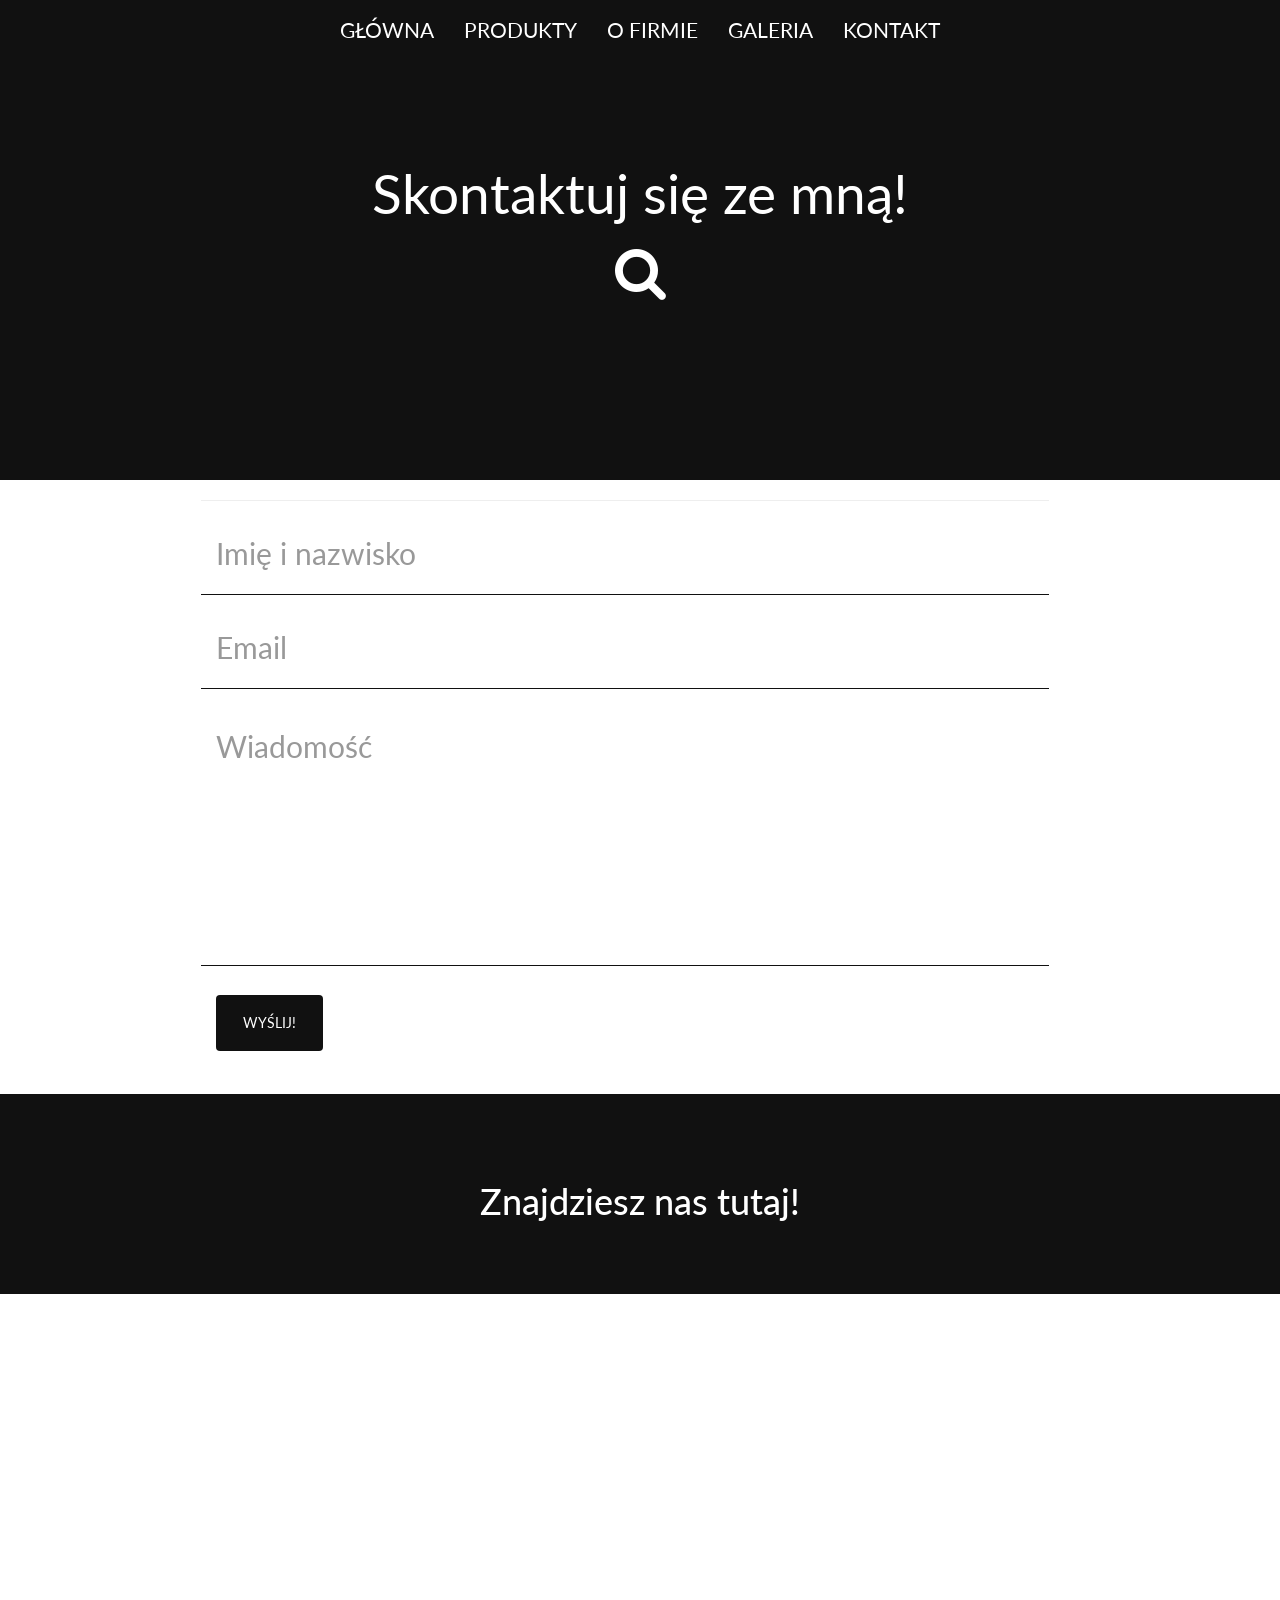
<file: contact/index.html>
<!DOCTYPE html>
<html>

  <head>
  <meta charset="utf-8">
  <meta http-equiv="X-UA-Compatible" content="IE=edge">
  <meta name="viewport" content="width=device-width, initial-scale=1">

  <title>Modern Desk</title>
  <meta name="description" content="Write an awesome description for your new site here. You can edit this line in _config.yml. It will appear in your document head meta (for Google search results) and in your feed.xml site description.
">

  <link rel="stylesheet" href="/css/main.css">
  <link rel="canonical" href="http://yourdomain.com/contact/">
  <link rel="alternate" type="application/rss+xml" title="Your awesome title" href="http://yourdomain.com/feed.xml">
</head>


  <body>
    <nav class='navbar-default navbar-fixed-top'>
  <div class='container-fluid'>
    <div class='navbar-collapse collapse' id='navbar'>
      <ul class='nav navbar-nav'>
        <li>
          <a href='/'>Główna</a>
        </li>
        <li>
          <a href='/products'>produkty</a>
        </li>
        <li>
          <a href='/about'>o firmie</a>
        </li>
        <li>
          <a href='/gallery'>galeria</a>
        </li>
        <li>
          <a href='/contact'>kontakt</a>
        </li>
      </ul>
    </div>
  </div>
</nav>


    <div class='parallax-contact'>
  <div class='intro-text'>
    Skontaktuj się ze mną!
    <p>
      <span class='fa fa-search bounce infinite'></span>
    </p>
  </div>
</div>
<div id='parallax'>
  <div class='parallax-content'>
    <div class='container'>
      <section id='contact'>
        <div class='container'>
          <div class='row'>
            <div class='col-lg-8 col-lg-offset-2'>
              <form action='//formspree.io/lasecki.mic@gmail.com' id='contactForm' method='POST' name='sentMessage' novalidate=''>
                <div class='row control-group'>
                  <div class='form-group col-xs-12 floating-label-form-group controls'>
                    <label>Imię i nazwisko</label>
                    <input class='form-control' data-validation-required-message='Proszę wprowadź swoje imię i nazwisko.' id='name' name='name' placeholder='Imię i nazwisko' required='' type='text'>
                      <p class='help-block text-danger'></p>
                    </input>
                  </div>
                </div>
                <div class='row control-group'>
                  <div class='form-group col-xs-12 floating-label-form-group controls'>
                    <label>Email</label>
                    <input class='form-control' data-validation-required-message='Proszę wprowadź swój adres email.' id='email' name='_replyto' placeholder='Email' required='' type='email'>
                      <p class='help-block text-danger'></p>
                    </input>
                  </div>
                </div>
                <div>
                  <input name='_subject' type='hidden' value='Nowa wiadomość z ModernDesk!'>
                  <input name='_gotcha' style='display:none' type='text'>
                  <input name='_next' type='hidden' value='//moderndesk.pl/contact/'>
                </div>
                <div class='row control-group'>
                  <div class='form-group col-xs-12 floating-label-form-group controls'>
                    <label>Wiadomość</label>
                    <textarea class='form-control' data-validation-required-message='Proszę wpisz treść wiadomości.' id='message' name='message' placeholder='Wiadomość' required='' rows='5'></textarea>
                    <p class='help-block text-danger'></p>
                  </div>
                </div>
                <br>
                  <div id='success'></div>
                  <div class='row'>
                    <div class='form-group col-xs-12'>
                      <button class='btn btn mail-to' type='submit'>WYŚLIJ!</button>
                    </div>
                  </div>
                </br>
              </form>
            </div>
          </div>
        </div>
      </section>
      <div class='space'>
        <h1>Znajdziesz nas tutaj!</h1>
      </div>
      <iframe allowfullscreen='' frameborder='0' height='400' src='https://www.google.com/maps/embed?pb=!1m18!1m12!1m3!1d2411.6065988661376!2d17.175279951109196!3d52.81142987977163!2m3!1f0!2f0!3f0!3m2!1i1024!2i768!4f13.1!3m3!1m2!1s0x4704782263238739%3A0x7b24272fcd053e3b!2sLe%C5%9Bna+24A%2C+62-100+W%C4%85growiec!5e0!3m2!1spl!2spl!4v1457966249005' style='border:0' width='100%'></iframe>
    </div>
  </div>
</div>


    

    <script src='/js/jquery-1.11.0.js'></script>
<script src='/js/bootstrap.min.js'></script>
<script src='/js/jquery.easing.min.js'></script>
<script src='/js/jqBootstrapValidation.js'></script>
<script src='/js/contact_me.js'></script>
<script src='/js/parallax.min.js'></script>

  </body>

</html>
</file>
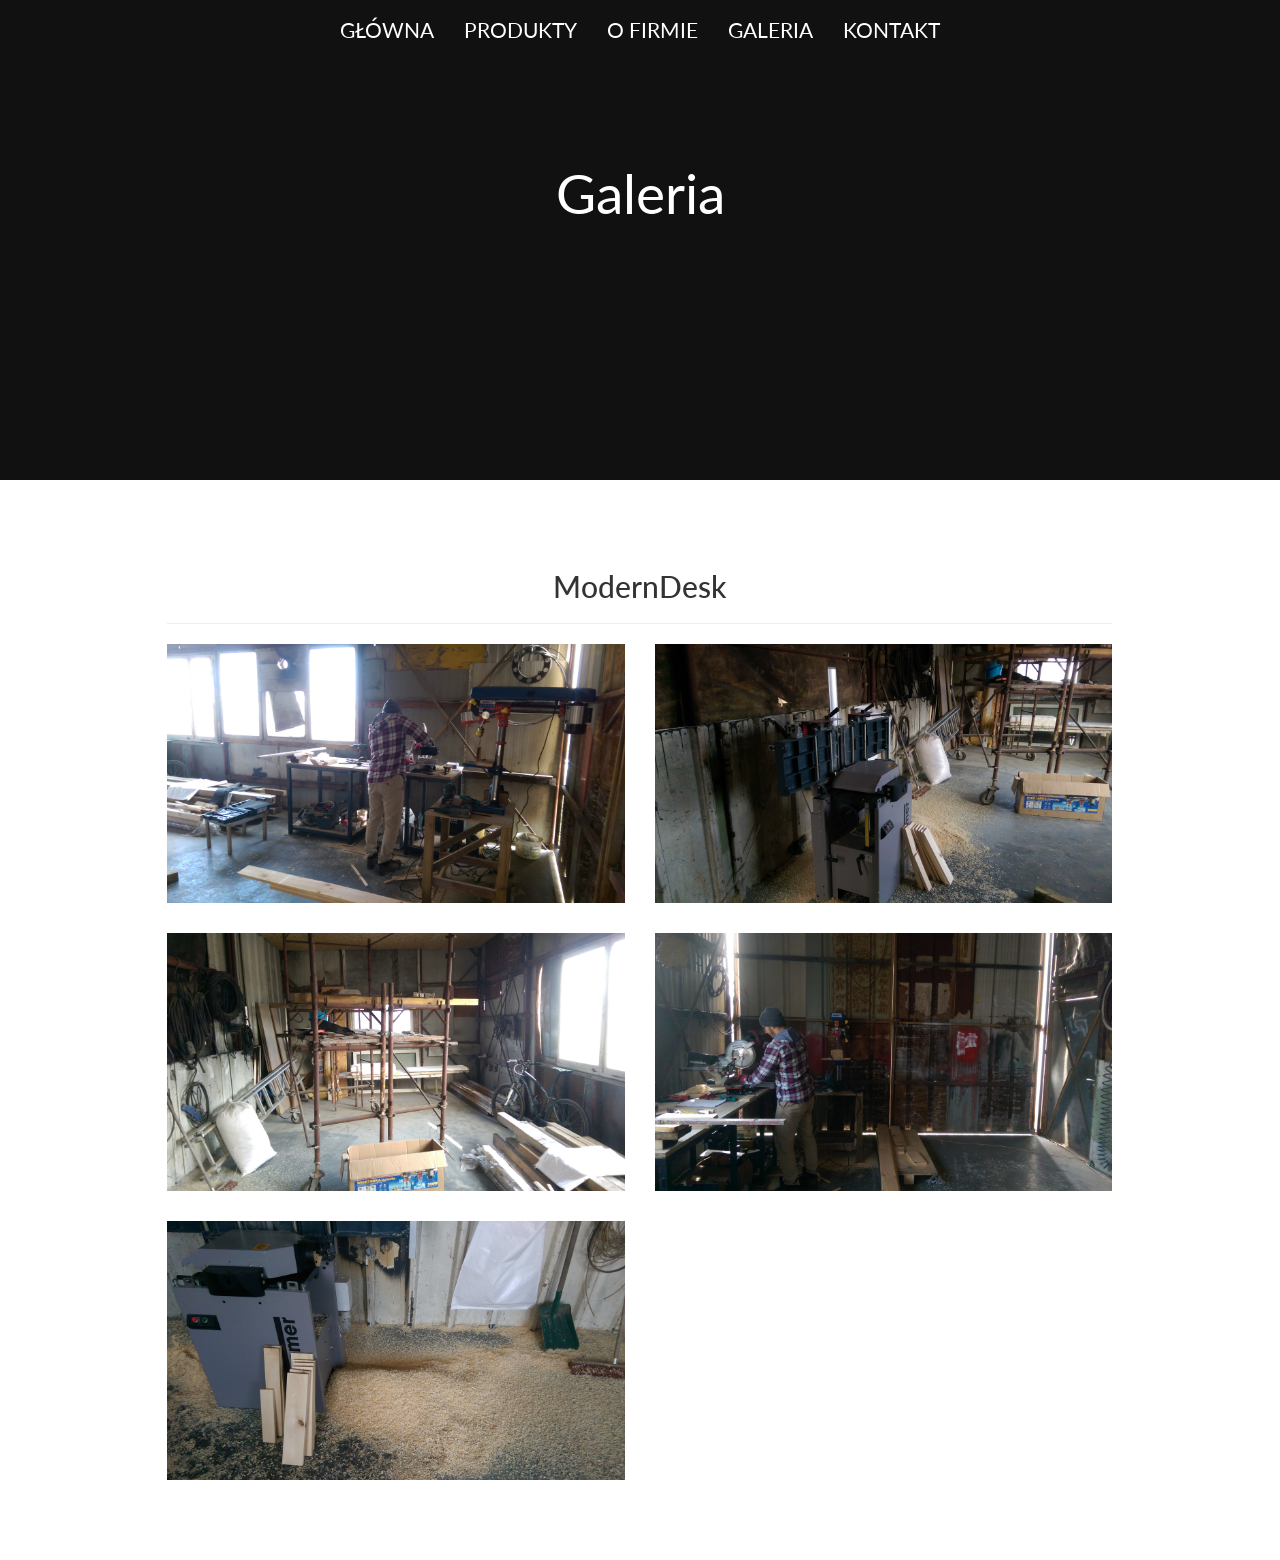
<file: gallery/index.html>
<!DOCTYPE html>
<html>

  <head>
  <meta charset="utf-8">
  <meta http-equiv="X-UA-Compatible" content="IE=edge">
  <meta name="viewport" content="width=device-width, initial-scale=1">

  <title>Modern Desk</title>
  <meta name="description" content="Write an awesome description for your new site here. You can edit this line in _config.yml. It will appear in your document head meta (for Google search results) and in your feed.xml site description.
">

  <link rel="stylesheet" href="/css/main.css">
  <link rel="canonical" href="http://yourdomain.com/gallery/">
  <link rel="alternate" type="application/rss+xml" title="Your awesome title" href="http://yourdomain.com/feed.xml">
</head>


  <body>
    <nav class='navbar-default navbar-fixed-top'>
  <div class='container-fluid'>
    <div class='navbar-collapse collapse' id='navbar'>
      <ul class='nav navbar-nav'>
        <li>
          <a href='/'>Główna</a>
        </li>
        <li>
          <a href='/products'>produkty</a>
        </li>
        <li>
          <a href='/about'>o firmie</a>
        </li>
        <li>
          <a href='/gallery'>galeria</a>
        </li>
        <li>
          <a href='/contact'>kontakt</a>
        </li>
      </ul>
    </div>
  </div>
</nav>


    <div class='parallax-contact'>
  <div class='intro-text'>
    Galeria
  </div>
</div>
<div class='parallax-content'>
  <section class='portfolio' id='portfolio'>
    <div class='container'>
      <div class='row'>
        <div class='col-lg-10 col-lg-offset-1 text-center'>
          <h2>ModernDesk</h2>
          <hr class='small'>
            <div class='row'>
              <div class='col-md-6'>
                <div class='portfolio-box'>
                  <img class='img-portfolio img-responsive' src='/css/images/gallery/IMAG0680.jpg'>
                  <div class='portfolio-box-caption'>
                    <div class='portfolio-box-caption-content'>
                      <div class='project-category text-faded'>
                        TYTUŁ
                      </div>
                      <div class='project-name'>
                        OPIS
                      </div>
                    </div>
                  </div>
                </div>
              </div>
              <div class='col-md-6'>
                <div class='portfolio-box'>
                  <img class='img-portfolio img-responsive' src='/css/images/gallery/IMAG0681.jpg'>
                  <div class='portfolio-box-caption'>
                    <div class='portfolio-box-caption-content'>
                      <div class='project-category text-faded'>
                        TYTUŁ
                      </div>
                      <div class='project-name'>
                        OPIS
                      </div>
                    </div>
                  </div>
                </div>
              </div>
              <div class='col-md-6'>
                <div class='portfolio-box'>
                  <img class='img-portfolio img-responsive' src='/css/images/gallery/IMAG0682.jpg'>
                  <div class='portfolio-box-caption'>
                    <div class='portfolio-box-caption-content'>
                      <div class='project-category text-faded'>
                        TYTUŁ
                      </div>
                      <div class='project-name'>
                        OPIS
                      </div>
                    </div>
                  </div>
                </div>
              </div>
              <div class='col-md-6'>
                <div class='portfolio-box'>
                  <img class='img-portfolio img-responsive' src='/css/images/gallery/IMAG0684.jpg'>
                  <div class='portfolio-box-caption'>
                    <div class='portfolio-box-caption-content'>
                      <div class='project-category text-faded'>
                        TYTUŁ
                      </div>
                      <div class='project-name'>
                        OPIS
                      </div>
                    </div>
                  </div>
                </div>
              </div>
              <div class='col-md-6'>
                <div class='portfolio-box'>
                  <img class='img-portfolio img-responsive' src='/css/images/gallery/IMAG0685.jpg'>
                  <div class='portfolio-box-caption'>
                    <div class='portfolio-box-caption-content'>
                      <div class='project-category text-faded'>
                        TYTUŁ
                      </div>
                      <div class='project-name'>
                        OPIS
                      </div>
                    </div>
                  </div>
                </div>
              </div>
            </div>
          </hr>
        </div>
      </div>
    </div>
  </section>
</div>


    

    <script src='/js/jquery-1.11.0.js'></script>
<script src='/js/bootstrap.min.js'></script>
<script src='/js/jquery.easing.min.js'></script>
<script src='/js/jqBootstrapValidation.js'></script>
<script src='/js/contact_me.js'></script>
<script src='/js/parallax.min.js'></script>

  </body>

</html>
</file>
<file: css/main.css>
@charset "UTF-8";
@import url(https://fonts.googleapis.com/css?family=Lato);
/*!
 *  Font Awesome 4.4.0 by @davegandy - http://fontawesome.io - @fontawesome
 *  License - http://fontawesome.io/license (Font: SIL OFL 1.1, CSS: MIT License)
 */
/* FONT PATH
 * -------------------------- */
@font-face {
  font-family: 'FontAwesome';
  src: url("fonts/fontawesome-webfont.eot?v=4.4.0");
  src: url("fonts/fontawesome-webfont.eot?#iefix&v=4.4.0") format("embedded-opentype"), url("fonts/fontawesome-webfont.woff2?v=4.4.0") format("woff2"), url("fonts/fontawesome-webfont.woff?v=4.4.0") format("woff"), url("fonts/fontawesome-webfont.ttf?v=4.4.0") format("truetype"), url("fonts/fontawesome-webfont.svg?v=4.4.0#fontawesomeregular") format("svg");
  font-weight: normal;
  font-style: normal; }
.fa {
  display: inline-block;
  font: normal normal normal 14px/1 FontAwesome;
  font-size: inherit;
  text-rendering: auto;
  -webkit-font-smoothing: antialiased;
  -moz-osx-font-smoothing: grayscale; }

/* Font Awesome uses the Unicode Private Use Area (PUA) to ensure screen
   readers do not read off random characters that represent icons */
.fa-search:before {
  content: ""; }

.fa-heart:before {
  content: ""; }

.fa-calendar:before {
  content: ""; }

.fa-comment:before {
  content: ""; }

.fa-chevron-up:before {
  content: ""; }

.fa-chevron-down:before {
  content: ""; }

.fa-twitter-square:before {
  content: ""; }

.fa-facebook-square:before {
  content: ""; }

.fa-comments:before {
  content: ""; }

.fa-linkedin-square:before {
  content: ""; }

.fa-twitter:before {
  content: ""; }

.fa-facebook-f:before,
.fa-facebook:before {
  content: ""; }

.fa-github:before {
  content: ""; }

.fa-feed:before,
.fa-rss:before {
  content: ""; }

.fa-google-plus-square:before {
  content: ""; }

.fa-google-plus:before {
  content: ""; }

.fa-envelope:before {
  content: ""; }

.fa-linkedin:before {
  content: ""; }

.fa-folder-o:before {
  content: ""; }

.fa-folder-open-o:before {
  content: ""; }

.fa-calendar-o:before {
  content: ""; }

.fa-instagram:before {
  content: ""; }

/*!
 * Bootstrap v3.3.6 (http://getbootstrap.com)
 * Copyright 2011-2015 Twitter, Inc.
 * Licensed under MIT (https://github.com/twbs/bootstrap/blob/master/LICENSE)
 */
/*! normalize.css v3.0.3 | MIT License | github.com/necolas/normalize.css */
html {
  font-family: sans-serif;
  -ms-text-size-adjust: 100%;
  -webkit-text-size-adjust: 100%; }

body {
  margin: 0; }

article,
aside,
details,
figcaption,
figure,
footer,
header,
hgroup,
main,
menu,
nav,
section,
summary {
  display: block; }

audio,
canvas,
progress,
video {
  display: inline-block;
  vertical-align: baseline; }

audio:not([controls]) {
  display: none;
  height: 0; }

[hidden],
template {
  display: none; }

a {
  background-color: transparent; }

a:active,
a:hover {
  outline: 0; }

abbr[title] {
  border-bottom: 1px dotted; }

b,
strong {
  font-weight: bold; }

dfn {
  font-style: italic; }

h1 {
  font-size: 2em;
  margin: 0.67em 0; }

mark {
  background: #ff0;
  color: #000; }

small {
  font-size: 80%; }

sub,
sup {
  font-size: 75%;
  line-height: 0;
  position: relative;
  vertical-align: baseline; }

sup {
  top: -0.5em; }

sub {
  bottom: -0.25em; }

img {
  border: 0; }

svg:not(:root) {
  overflow: hidden; }

figure {
  margin: 1em 40px; }

hr {
  box-sizing: content-box;
  height: 0; }

pre {
  overflow: auto; }

code,
kbd,
pre,
samp {
  font-family: monospace, monospace;
  font-size: 1em; }

button,
input,
optgroup,
select,
textarea {
  color: inherit;
  font: inherit;
  margin: 0; }

button {
  overflow: visible; }

button,
select {
  text-transform: none; }

button,
html input[type="button"],
input[type="reset"],
input[type="submit"] {
  -webkit-appearance: button;
  cursor: pointer; }

button[disabled],
html input[disabled] {
  cursor: default; }

button::-moz-focus-inner,
input::-moz-focus-inner {
  border: 0;
  padding: 0; }

input {
  line-height: normal; }

input[type="checkbox"],
input[type="radio"] {
  box-sizing: border-box;
  padding: 0; }

input[type="number"]::-webkit-inner-spin-button,
input[type="number"]::-webkit-outer-spin-button {
  height: auto; }

input[type="search"] {
  -webkit-appearance: textfield;
  box-sizing: content-box; }

input[type="search"]::-webkit-search-cancel-button,
input[type="search"]::-webkit-search-decoration {
  -webkit-appearance: none; }

fieldset {
  border: 1px solid #c0c0c0;
  margin: 0 2px;
  padding: 0.35em 0.625em 0.75em; }

legend {
  border: 0;
  padding: 0; }

textarea {
  overflow: auto; }

optgroup {
  font-weight: bold; }

table {
  border-collapse: collapse;
  border-spacing: 0; }

td,
th {
  padding: 0; }

/*! Source: https://github.com/h5bp/html5-boilerplate/blob/master/src/css/main.css */
@media print {
  *,
  *:before,
  *:after {
    background: transparent !important;
    color: #000 !important;
    box-shadow: none !important;
    text-shadow: none !important; }

  a,
  a:visited {
    text-decoration: underline; }

  a[href]:after {
    content: " (" attr(href) ")"; }

  abbr[title]:after {
    content: " (" attr(title) ")"; }

  a[href^="#"]:after,
  a[href^="javascript:"]:after {
    content: ""; }

  pre,
  blockquote {
    border: 1px solid #999;
    page-break-inside: avoid; }

  thead {
    display: table-header-group; }

  tr,
  img {
    page-break-inside: avoid; }

  img {
    max-width: 100% !important; }

  p,
  h2,
  h3 {
    orphans: 3;
    widows: 3; }

  h2,
  h3 {
    page-break-after: avoid; }

  .navbar {
    display: none; }

  .btn > .caret,
  .dropup > .btn > .caret {
    border-top-color: #000 !important; }

  .label {
    border: 1px solid #000; }

  .table {
    border-collapse: collapse !important; }
    .table td,
    .table th {
      background-color: #fff !important; }

  .table-bordered th,
  .table-bordered td {
    border: 1px solid #ddd !important; } }
@font-face {
  font-family: 'Glyphicons Halflings';
  src: url("../fonts/bootstrap/glyphicons-halflings-regular.eot");
  src: url("../fonts/bootstrap/glyphicons-halflings-regular.eot?#iefix") format("embedded-opentype"), url("../fonts/bootstrap/glyphicons-halflings-regular.woff2") format("woff2"), url("../fonts/bootstrap/glyphicons-halflings-regular.woff") format("woff"), url("../fonts/bootstrap/glyphicons-halflings-regular.ttf") format("truetype"), url("../fonts/bootstrap/glyphicons-halflings-regular.svg#glyphicons_halflingsregular") format("svg"); }
.glyphicon {
  position: relative;
  top: 1px;
  display: inline-block;
  font-family: 'Glyphicons Halflings';
  font-style: normal;
  font-weight: normal;
  line-height: 1;
  -webkit-font-smoothing: antialiased;
  -moz-osx-font-smoothing: grayscale; }

.glyphicon-asterisk:before {
  content: "\002a"; }

.glyphicon-plus:before {
  content: "\002b"; }

.glyphicon-euro:before,
.glyphicon-eur:before {
  content: "\20ac"; }

.glyphicon-minus:before {
  content: "\2212"; }

.glyphicon-cloud:before {
  content: "\2601"; }

.glyphicon-envelope:before {
  content: "\2709"; }

.glyphicon-pencil:before {
  content: "\270f"; }

.glyphicon-glass:before {
  content: "\e001"; }

.glyphicon-music:before {
  content: "\e002"; }

.glyphicon-search:before {
  content: "\e003"; }

.glyphicon-heart:before {
  content: "\e005"; }

.glyphicon-star:before {
  content: "\e006"; }

.glyphicon-star-empty:before {
  content: "\e007"; }

.glyphicon-user:before {
  content: "\e008"; }

.glyphicon-film:before {
  content: "\e009"; }

.glyphicon-th-large:before {
  content: "\e010"; }

.glyphicon-th:before {
  content: "\e011"; }

.glyphicon-th-list:before {
  content: "\e012"; }

.glyphicon-ok:before {
  content: "\e013"; }

.glyphicon-remove:before {
  content: "\e014"; }

.glyphicon-zoom-in:before {
  content: "\e015"; }

.glyphicon-zoom-out:before {
  content: "\e016"; }

.glyphicon-off:before {
  content: "\e017"; }

.glyphicon-signal:before {
  content: "\e018"; }

.glyphicon-cog:before {
  content: "\e019"; }

.glyphicon-trash:before {
  content: "\e020"; }

.glyphicon-home:before {
  content: "\e021"; }

.glyphicon-file:before {
  content: "\e022"; }

.glyphicon-time:before {
  content: "\e023"; }

.glyphicon-road:before {
  content: "\e024"; }

.glyphicon-download-alt:before {
  content: "\e025"; }

.glyphicon-download:before {
  content: "\e026"; }

.glyphicon-upload:before {
  content: "\e027"; }

.glyphicon-inbox:before {
  content: "\e028"; }

.glyphicon-play-circle:before {
  content: "\e029"; }

.glyphicon-repeat:before {
  content: "\e030"; }

.glyphicon-refresh:before {
  content: "\e031"; }

.glyphicon-list-alt:before {
  content: "\e032"; }

.glyphicon-lock:before {
  content: "\e033"; }

.glyphicon-flag:before {
  content: "\e034"; }

.glyphicon-headphones:before {
  content: "\e035"; }

.glyphicon-volume-off:before {
  content: "\e036"; }

.glyphicon-volume-down:before {
  content: "\e037"; }

.glyphicon-volume-up:before {
  content: "\e038"; }

.glyphicon-qrcode:before {
  content: "\e039"; }

.glyphicon-barcode:before {
  content: "\e040"; }

.glyphicon-tag:before {
  content: "\e041"; }

.glyphicon-tags:before {
  content: "\e042"; }

.glyphicon-book:before {
  content: "\e043"; }

.glyphicon-bookmark:before {
  content: "\e044"; }

.glyphicon-print:before {
  content: "\e045"; }

.glyphicon-camera:before {
  content: "\e046"; }

.glyphicon-font:before {
  content: "\e047"; }

.glyphicon-bold:before {
  content: "\e048"; }

.glyphicon-italic:before {
  content: "\e049"; }

.glyphicon-text-height:before {
  content: "\e050"; }

.glyphicon-text-width:before {
  content: "\e051"; }

.glyphicon-align-left:before {
  content: "\e052"; }

.glyphicon-align-center:before {
  content: "\e053"; }

.glyphicon-align-right:before {
  content: "\e054"; }

.glyphicon-align-justify:before {
  content: "\e055"; }

.glyphicon-list:before {
  content: "\e056"; }

.glyphicon-indent-left:before {
  content: "\e057"; }

.glyphicon-indent-right:before {
  content: "\e058"; }

.glyphicon-facetime-video:before {
  content: "\e059"; }

.glyphicon-picture:before {
  content: "\e060"; }

.glyphicon-map-marker:before {
  content: "\e062"; }

.glyphicon-adjust:before {
  content: "\e063"; }

.glyphicon-tint:before {
  content: "\e064"; }

.glyphicon-edit:before {
  content: "\e065"; }

.glyphicon-share:before {
  content: "\e066"; }

.glyphicon-check:before {
  content: "\e067"; }

.glyphicon-move:before {
  content: "\e068"; }

.glyphicon-step-backward:before {
  content: "\e069"; }

.glyphicon-fast-backward:before {
  content: "\e070"; }

.glyphicon-backward:before {
  content: "\e071"; }

.glyphicon-play:before {
  content: "\e072"; }

.glyphicon-pause:before {
  content: "\e073"; }

.glyphicon-stop:before {
  content: "\e074"; }

.glyphicon-forward:before {
  content: "\e075"; }

.glyphicon-fast-forward:before {
  content: "\e076"; }

.glyphicon-step-forward:before {
  content: "\e077"; }

.glyphicon-eject:before {
  content: "\e078"; }

.glyphicon-chevron-left:before {
  content: "\e079"; }

.glyphicon-chevron-right:before {
  content: "\e080"; }

.glyphicon-plus-sign:before {
  content: "\e081"; }

.glyphicon-minus-sign:before {
  content: "\e082"; }

.glyphicon-remove-sign:before {
  content: "\e083"; }

.glyphicon-ok-sign:before {
  content: "\e084"; }

.glyphicon-question-sign:before {
  content: "\e085"; }

.glyphicon-info-sign:before {
  content: "\e086"; }

.glyphicon-screenshot:before {
  content: "\e087"; }

.glyphicon-remove-circle:before {
  content: "\e088"; }

.glyphicon-ok-circle:before {
  content: "\e089"; }

.glyphicon-ban-circle:before {
  content: "\e090"; }

.glyphicon-arrow-left:before {
  content: "\e091"; }

.glyphicon-arrow-right:before {
  content: "\e092"; }

.glyphicon-arrow-up:before {
  content: "\e093"; }

.glyphicon-arrow-down:before {
  content: "\e094"; }

.glyphicon-share-alt:before {
  content: "\e095"; }

.glyphicon-resize-full:before {
  content: "\e096"; }

.glyphicon-resize-small:before {
  content: "\e097"; }

.glyphicon-exclamation-sign:before {
  content: "\e101"; }

.glyphicon-gift:before {
  content: "\e102"; }

.glyphicon-leaf:before {
  content: "\e103"; }

.glyphicon-fire:before {
  content: "\e104"; }

.glyphicon-eye-open:before {
  content: "\e105"; }

.glyphicon-eye-close:before {
  content: "\e106"; }

.glyphicon-warning-sign:before {
  content: "\e107"; }

.glyphicon-plane:before {
  content: "\e108"; }

.glyphicon-calendar:before {
  content: "\e109"; }

.glyphicon-random:before {
  content: "\e110"; }

.glyphicon-comment:before {
  content: "\e111"; }

.glyphicon-magnet:before {
  content: "\e112"; }

.glyphicon-chevron-up:before {
  content: "\e113"; }

.glyphicon-chevron-down:before {
  content: "\e114"; }

.glyphicon-retweet:before {
  content: "\e115"; }

.glyphicon-shopping-cart:before {
  content: "\e116"; }

.glyphicon-folder-close:before {
  content: "\e117"; }

.glyphicon-folder-open:before {
  content: "\e118"; }

.glyphicon-resize-vertical:before {
  content: "\e119"; }

.glyphicon-resize-horizontal:before {
  content: "\e120"; }

.glyphicon-hdd:before {
  content: "\e121"; }

.glyphicon-bullhorn:before {
  content: "\e122"; }

.glyphicon-bell:before {
  content: "\e123"; }

.glyphicon-certificate:before {
  content: "\e124"; }

.glyphicon-thumbs-up:before {
  content: "\e125"; }

.glyphicon-thumbs-down:before {
  content: "\e126"; }

.glyphicon-hand-right:before {
  content: "\e127"; }

.glyphicon-hand-left:before {
  content: "\e128"; }

.glyphicon-hand-up:before {
  content: "\e129"; }

.glyphicon-hand-down:before {
  content: "\e130"; }

.glyphicon-circle-arrow-right:before {
  content: "\e131"; }

.glyphicon-circle-arrow-left:before {
  content: "\e132"; }

.glyphicon-circle-arrow-up:before {
  content: "\e133"; }

.glyphicon-circle-arrow-down:before {
  content: "\e134"; }

.glyphicon-globe:before {
  content: "\e135"; }

.glyphicon-wrench:before {
  content: "\e136"; }

.glyphicon-tasks:before {
  content: "\e137"; }

.glyphicon-filter:before {
  content: "\e138"; }

.glyphicon-briefcase:before {
  content: "\e139"; }

.glyphicon-fullscreen:before {
  content: "\e140"; }

.glyphicon-dashboard:before {
  content: "\e141"; }

.glyphicon-paperclip:before {
  content: "\e142"; }

.glyphicon-heart-empty:before {
  content: "\e143"; }

.glyphicon-link:before {
  content: "\e144"; }

.glyphicon-phone:before {
  content: "\e145"; }

.glyphicon-pushpin:before {
  content: "\e146"; }

.glyphicon-usd:before {
  content: "\e148"; }

.glyphicon-gbp:before {
  content: "\e149"; }

.glyphicon-sort:before {
  content: "\e150"; }

.glyphicon-sort-by-alphabet:before {
  content: "\e151"; }

.glyphicon-sort-by-alphabet-alt:before {
  content: "\e152"; }

.glyphicon-sort-by-order:before {
  content: "\e153"; }

.glyphicon-sort-by-order-alt:before {
  content: "\e154"; }

.glyphicon-sort-by-attributes:before {
  content: "\e155"; }

.glyphicon-sort-by-attributes-alt:before {
  content: "\e156"; }

.glyphicon-unchecked:before {
  content: "\e157"; }

.glyphicon-expand:before {
  content: "\e158"; }

.glyphicon-collapse-down:before {
  content: "\e159"; }

.glyphicon-collapse-up:before {
  content: "\e160"; }

.glyphicon-log-in:before {
  content: "\e161"; }

.glyphicon-flash:before {
  content: "\e162"; }

.glyphicon-log-out:before {
  content: "\e163"; }

.glyphicon-new-window:before {
  content: "\e164"; }

.glyphicon-record:before {
  content: "\e165"; }

.glyphicon-save:before {
  content: "\e166"; }

.glyphicon-open:before {
  content: "\e167"; }

.glyphicon-saved:before {
  content: "\e168"; }

.glyphicon-import:before {
  content: "\e169"; }

.glyphicon-export:before {
  content: "\e170"; }

.glyphicon-send:before {
  content: "\e171"; }

.glyphicon-floppy-disk:before {
  content: "\e172"; }

.glyphicon-floppy-saved:before {
  content: "\e173"; }

.glyphicon-floppy-remove:before {
  content: "\e174"; }

.glyphicon-floppy-save:before {
  content: "\e175"; }

.glyphicon-floppy-open:before {
  content: "\e176"; }

.glyphicon-credit-card:before {
  content: "\e177"; }

.glyphicon-transfer:before {
  content: "\e178"; }

.glyphicon-cutlery:before {
  content: "\e179"; }

.glyphicon-header:before {
  content: "\e180"; }

.glyphicon-compressed:before {
  content: "\e181"; }

.glyphicon-earphone:before {
  content: "\e182"; }

.glyphicon-phone-alt:before {
  content: "\e183"; }

.glyphicon-tower:before {
  content: "\e184"; }

.glyphicon-stats:before {
  content: "\e185"; }

.glyphicon-sd-video:before {
  content: "\e186"; }

.glyphicon-hd-video:before {
  content: "\e187"; }

.glyphicon-subtitles:before {
  content: "\e188"; }

.glyphicon-sound-stereo:before {
  content: "\e189"; }

.glyphicon-sound-dolby:before {
  content: "\e190"; }

.glyphicon-sound-5-1:before {
  content: "\e191"; }

.glyphicon-sound-6-1:before {
  content: "\e192"; }

.glyphicon-sound-7-1:before {
  content: "\e193"; }

.glyphicon-copyright-mark:before {
  content: "\e194"; }

.glyphicon-registration-mark:before {
  content: "\e195"; }

.glyphicon-cloud-download:before {
  content: "\e197"; }

.glyphicon-cloud-upload:before {
  content: "\e198"; }

.glyphicon-tree-conifer:before {
  content: "\e199"; }

.glyphicon-tree-deciduous:before {
  content: "\e200"; }

.glyphicon-cd:before {
  content: "\e201"; }

.glyphicon-save-file:before {
  content: "\e202"; }

.glyphicon-open-file:before {
  content: "\e203"; }

.glyphicon-level-up:before {
  content: "\e204"; }

.glyphicon-copy:before {
  content: "\e205"; }

.glyphicon-paste:before {
  content: "\e206"; }

.glyphicon-alert:before {
  content: "\e209"; }

.glyphicon-equalizer:before {
  content: "\e210"; }

.glyphicon-king:before {
  content: "\e211"; }

.glyphicon-queen:before {
  content: "\e212"; }

.glyphicon-pawn:before {
  content: "\e213"; }

.glyphicon-bishop:before {
  content: "\e214"; }

.glyphicon-knight:before {
  content: "\e215"; }

.glyphicon-baby-formula:before {
  content: "\e216"; }

.glyphicon-tent:before {
  content: "\26fa"; }

.glyphicon-blackboard:before {
  content: "\e218"; }

.glyphicon-bed:before {
  content: "\e219"; }

.glyphicon-apple:before {
  content: "\f8ff"; }

.glyphicon-erase:before {
  content: "\e221"; }

.glyphicon-hourglass:before {
  content: "\231b"; }

.glyphicon-lamp:before {
  content: "\e223"; }

.glyphicon-duplicate:before {
  content: "\e224"; }

.glyphicon-piggy-bank:before {
  content: "\e225"; }

.glyphicon-scissors:before {
  content: "\e226"; }

.glyphicon-bitcoin:before {
  content: "\e227"; }

.glyphicon-btc:before {
  content: "\e227"; }

.glyphicon-xbt:before {
  content: "\e227"; }

.glyphicon-yen:before {
  content: "\00a5"; }

.glyphicon-jpy:before {
  content: "\00a5"; }

.glyphicon-ruble:before {
  content: "\20bd"; }

.glyphicon-rub:before {
  content: "\20bd"; }

.glyphicon-scale:before {
  content: "\e230"; }

.glyphicon-ice-lolly:before {
  content: "\e231"; }

.glyphicon-ice-lolly-tasted:before {
  content: "\e232"; }

.glyphicon-education:before {
  content: "\e233"; }

.glyphicon-option-horizontal:before {
  content: "\e234"; }

.glyphicon-option-vertical:before {
  content: "\e235"; }

.glyphicon-menu-hamburger:before {
  content: "\e236"; }

.glyphicon-modal-window:before {
  content: "\e237"; }

.glyphicon-oil:before {
  content: "\e238"; }

.glyphicon-grain:before {
  content: "\e239"; }

.glyphicon-sunglasses:before {
  content: "\e240"; }

.glyphicon-text-size:before {
  content: "\e241"; }

.glyphicon-text-color:before {
  content: "\e242"; }

.glyphicon-text-background:before {
  content: "\e243"; }

.glyphicon-object-align-top:before {
  content: "\e244"; }

.glyphicon-object-align-bottom:before {
  content: "\e245"; }

.glyphicon-object-align-horizontal:before {
  content: "\e246"; }

.glyphicon-object-align-left:before {
  content: "\e247"; }

.glyphicon-object-align-vertical:before {
  content: "\e248"; }

.glyphicon-object-align-right:before {
  content: "\e249"; }

.glyphicon-triangle-right:before {
  content: "\e250"; }

.glyphicon-triangle-left:before {
  content: "\e251"; }

.glyphicon-triangle-bottom:before {
  content: "\e252"; }

.glyphicon-triangle-top:before {
  content: "\e253"; }

.glyphicon-console:before {
  content: "\e254"; }

.glyphicon-superscript:before {
  content: "\e255"; }

.glyphicon-subscript:before {
  content: "\e256"; }

.glyphicon-menu-left:before {
  content: "\e257"; }

.glyphicon-menu-right:before {
  content: "\e258"; }

.glyphicon-menu-down:before {
  content: "\e259"; }

.glyphicon-menu-up:before {
  content: "\e260"; }

* {
  -webkit-box-sizing: border-box;
  -moz-box-sizing: border-box;
  box-sizing: border-box; }

*:before,
*:after {
  -webkit-box-sizing: border-box;
  -moz-box-sizing: border-box;
  box-sizing: border-box; }

html {
  font-size: 10px;
  -webkit-tap-highlight-color: transparent; }

body {
  font-family: "Helvetica Neue", Helvetica, Arial, sans-serif;
  font-size: 14px;
  line-height: 1.42857;
  color: #333333;
  background-color: #fff; }

input,
button,
select,
textarea {
  font-family: inherit;
  font-size: inherit;
  line-height: inherit; }

a {
  color: #337ab7;
  text-decoration: none; }
  a:hover, a:focus {
    color: #23527c;
    text-decoration: underline; }
  a:focus {
    outline: thin dotted;
    outline: 5px auto -webkit-focus-ring-color;
    outline-offset: -2px; }

figure {
  margin: 0; }

img {
  vertical-align: middle; }

.img-responsive {
  display: block;
  max-width: 100%;
  height: auto; }

.img-rounded {
  border-radius: 6px; }

.img-thumbnail {
  padding: 4px;
  line-height: 1.42857;
  background-color: #fff;
  border: 1px solid #ddd;
  border-radius: 4px;
  -webkit-transition: all 0.2s ease-in-out;
  -o-transition: all 0.2s ease-in-out;
  transition: all 0.2s ease-in-out;
  display: inline-block;
  max-width: 100%;
  height: auto; }

.img-circle {
  border-radius: 50%; }

hr {
  margin-top: 20px;
  margin-bottom: 20px;
  border: 0;
  border-top: 1px solid #eeeeee; }

.sr-only {
  position: absolute;
  width: 1px;
  height: 1px;
  margin: -1px;
  padding: 0;
  overflow: hidden;
  clip: rect(0, 0, 0, 0);
  border: 0; }

.sr-only-focusable:active, .sr-only-focusable:focus {
  position: static;
  width: auto;
  height: auto;
  margin: 0;
  overflow: visible;
  clip: auto; }

[role="button"] {
  cursor: pointer; }

h1, h2, h3, h4, h5, h6,
.h1, .h2, .h3, .h4, .h5, .h6 {
  font-family: inherit;
  font-weight: 500;
  line-height: 1.1;
  color: inherit; }
  h1 small,
  h1 .small, h2 small,
  h2 .small, h3 small,
  h3 .small, h4 small,
  h4 .small, h5 small,
  h5 .small, h6 small,
  h6 .small,
  .h1 small,
  .h1 .small, .h2 small,
  .h2 .small, .h3 small,
  .h3 .small, .h4 small,
  .h4 .small, .h5 small,
  .h5 .small, .h6 small,
  .h6 .small {
    font-weight: normal;
    line-height: 1;
    color: #777777; }

h1, .h1,
h2, .h2,
h3, .h3 {
  margin-top: 20px;
  margin-bottom: 10px; }
  h1 small,
  h1 .small, .h1 small,
  .h1 .small,
  h2 small,
  h2 .small, .h2 small,
  .h2 .small,
  h3 small,
  h3 .small, .h3 small,
  .h3 .small {
    font-size: 65%; }

h4, .h4,
h5, .h5,
h6, .h6 {
  margin-top: 10px;
  margin-bottom: 10px; }
  h4 small,
  h4 .small, .h4 small,
  .h4 .small,
  h5 small,
  h5 .small, .h5 small,
  .h5 .small,
  h6 small,
  h6 .small, .h6 small,
  .h6 .small {
    font-size: 75%; }

h1, .h1 {
  font-size: 36px; }

h2, .h2 {
  font-size: 30px; }

h3, .h3 {
  font-size: 24px; }

h4, .h4 {
  font-size: 18px; }

h5, .h5 {
  font-size: 14px; }

h6, .h6 {
  font-size: 12px; }

p {
  margin: 0 0 10px; }

.lead {
  margin-bottom: 20px;
  font-size: 16px;
  font-weight: 300;
  line-height: 1.4; }
  @media (min-width: 768px) {
    .lead {
      font-size: 21px; } }

small,
.small {
  font-size: 85%; }

mark,
.mark {
  background-color: #fcf8e3;
  padding: .2em; }

.text-left {
  text-align: left; }

.text-right {
  text-align: right; }

.text-center {
  text-align: center; }

.text-justify {
  text-align: justify; }

.text-nowrap {
  white-space: nowrap; }

.text-lowercase {
  text-transform: lowercase; }

.text-uppercase, .initialism {
  text-transform: uppercase; }

.text-capitalize {
  text-transform: capitalize; }

.text-muted {
  color: #777777; }

.text-primary {
  color: #337ab7; }

a.text-primary:hover,
a.text-primary:focus {
  color: #286090; }

.text-success {
  color: #3c763d; }

a.text-success:hover,
a.text-success:focus {
  color: #2b542c; }

.text-info {
  color: #31708f; }

a.text-info:hover,
a.text-info:focus {
  color: #245269; }

.text-warning {
  color: #8a6d3b; }

a.text-warning:hover,
a.text-warning:focus {
  color: #66512c; }

.text-danger {
  color: #a94442; }

a.text-danger:hover,
a.text-danger:focus {
  color: #843534; }

.bg-primary {
  color: #fff; }

.bg-primary {
  background-color: #337ab7; }

a.bg-primary:hover,
a.bg-primary:focus {
  background-color: #286090; }

.bg-success {
  background-color: #dff0d8; }

a.bg-success:hover,
a.bg-success:focus {
  background-color: #c1e2b3; }

.bg-info {
  background-color: #d9edf7; }

a.bg-info:hover,
a.bg-info:focus {
  background-color: #afd9ee; }

.bg-warning {
  background-color: #fcf8e3; }

a.bg-warning:hover,
a.bg-warning:focus {
  background-color: #f7ecb5; }

.bg-danger {
  background-color: #f2dede; }

a.bg-danger:hover,
a.bg-danger:focus {
  background-color: #e4b9b9; }

.page-header {
  padding-bottom: 9px;
  margin: 40px 0 20px;
  border-bottom: 1px solid #eeeeee; }

ul,
ol {
  margin-top: 0;
  margin-bottom: 10px; }
  ul ul,
  ul ol,
  ol ul,
  ol ol {
    margin-bottom: 0; }

.list-unstyled {
  padding-left: 0;
  list-style: none; }

.list-inline {
  padding-left: 0;
  list-style: none;
  margin-left: -5px; }
  .list-inline > li {
    display: inline-block;
    padding-left: 5px;
    padding-right: 5px; }

dl {
  margin-top: 0;
  margin-bottom: 20px; }

dt,
dd {
  line-height: 1.42857; }

dt {
  font-weight: bold; }

dd {
  margin-left: 0; }

.dl-horizontal dd:before, .dl-horizontal dd:after {
  content: " ";
  display: table; }
.dl-horizontal dd:after {
  clear: both; }
@media (min-width: 768px) {
  .dl-horizontal dt {
    float: left;
    width: 160px;
    clear: left;
    text-align: right;
    overflow: hidden;
    text-overflow: ellipsis;
    white-space: nowrap; }
  .dl-horizontal dd {
    margin-left: 180px; } }

abbr[title],
abbr[data-original-title] {
  cursor: help;
  border-bottom: 1px dotted #777777; }

.initialism {
  font-size: 90%; }

blockquote {
  padding: 10px 20px;
  margin: 0 0 20px;
  font-size: 17.5px;
  border-left: 5px solid #eeeeee; }
  blockquote p:last-child,
  blockquote ul:last-child,
  blockquote ol:last-child {
    margin-bottom: 0; }
  blockquote footer,
  blockquote small,
  blockquote .small {
    display: block;
    font-size: 80%;
    line-height: 1.42857;
    color: #777777; }
    blockquote footer:before,
    blockquote small:before,
    blockquote .small:before {
      content: '\2014 \00A0'; }

.blockquote-reverse,
blockquote.pull-right {
  padding-right: 15px;
  padding-left: 0;
  border-right: 5px solid #eeeeee;
  border-left: 0;
  text-align: right; }
  .blockquote-reverse footer:before,
  .blockquote-reverse small:before,
  .blockquote-reverse .small:before,
  blockquote.pull-right footer:before,
  blockquote.pull-right small:before,
  blockquote.pull-right .small:before {
    content: ''; }
  .blockquote-reverse footer:after,
  .blockquote-reverse small:after,
  .blockquote-reverse .small:after,
  blockquote.pull-right footer:after,
  blockquote.pull-right small:after,
  blockquote.pull-right .small:after {
    content: '\00A0 \2014'; }

address {
  margin-bottom: 20px;
  font-style: normal;
  line-height: 1.42857; }

code,
kbd,
pre,
samp {
  font-family: Menlo, Monaco, Consolas, "Courier New", monospace; }

code {
  padding: 2px 4px;
  font-size: 90%;
  color: #c7254e;
  background-color: #f9f2f4;
  border-radius: 4px; }

kbd {
  padding: 2px 4px;
  font-size: 90%;
  color: #fff;
  background-color: #333;
  border-radius: 3px;
  box-shadow: inset 0 -1px 0 rgba(0, 0, 0, 0.25); }
  kbd kbd {
    padding: 0;
    font-size: 100%;
    font-weight: bold;
    box-shadow: none; }

pre {
  display: block;
  padding: 9.5px;
  margin: 0 0 10px;
  font-size: 13px;
  line-height: 1.42857;
  word-break: break-all;
  word-wrap: break-word;
  color: #333333;
  background-color: #f5f5f5;
  border: 1px solid #ccc;
  border-radius: 4px; }
  pre code {
    padding: 0;
    font-size: inherit;
    color: inherit;
    white-space: pre-wrap;
    background-color: transparent;
    border-radius: 0; }

.pre-scrollable {
  max-height: 340px;
  overflow-y: scroll; }

.container {
  margin-right: auto;
  margin-left: auto;
  padding-left: 15px;
  padding-right: 15px; }
  .container:before, .container:after {
    content: " ";
    display: table; }
  .container:after {
    clear: both; }
  @media (min-width: 768px) {
    .container {
      width: 750px; } }
  @media (min-width: 992px) {
    .container {
      width: 970px; } }
  @media (min-width: 1200px) {
    .container {
      width: 1170px; } }

.container-fluid {
  margin-right: auto;
  margin-left: auto;
  padding-left: 15px;
  padding-right: 15px; }
  .container-fluid:before, .container-fluid:after {
    content: " ";
    display: table; }
  .container-fluid:after {
    clear: both; }

.row {
  margin-left: -15px;
  margin-right: -15px; }
  .row:before, .row:after {
    content: " ";
    display: table; }
  .row:after {
    clear: both; }

.col-xs-1, .col-sm-1, .col-md-1, .col-lg-1, .col-xs-2, .col-sm-2, .col-md-2, .col-lg-2, .col-xs-3, .col-sm-3, .col-md-3, .col-lg-3, .col-xs-4, .col-sm-4, .col-md-4, .col-lg-4, .col-xs-5, .col-sm-5, .col-md-5, .col-lg-5, .col-xs-6, .col-sm-6, .col-md-6, .col-lg-6, .col-xs-7, .col-sm-7, .col-md-7, .col-lg-7, .col-xs-8, .col-sm-8, .col-md-8, .col-lg-8, .col-xs-9, .col-sm-9, .col-md-9, .col-lg-9, .col-xs-10, .col-sm-10, .col-md-10, .col-lg-10, .col-xs-11, .col-sm-11, .col-md-11, .col-lg-11, .col-xs-12, .col-sm-12, .col-md-12, .col-lg-12 {
  position: relative;
  min-height: 1px;
  padding-left: 15px;
  padding-right: 15px; }

.col-xs-1, .col-xs-2, .col-xs-3, .col-xs-4, .col-xs-5, .col-xs-6, .col-xs-7, .col-xs-8, .col-xs-9, .col-xs-10, .col-xs-11, .col-xs-12 {
  float: left; }

.col-xs-1 {
  width: 8.33333%; }

.col-xs-2 {
  width: 16.66667%; }

.col-xs-3 {
  width: 25%; }

.col-xs-4 {
  width: 33.33333%; }

.col-xs-5 {
  width: 41.66667%; }

.col-xs-6 {
  width: 50%; }

.col-xs-7 {
  width: 58.33333%; }

.col-xs-8 {
  width: 66.66667%; }

.col-xs-9 {
  width: 75%; }

.col-xs-10 {
  width: 83.33333%; }

.col-xs-11 {
  width: 91.66667%; }

.col-xs-12 {
  width: 100%; }

.col-xs-pull-0 {
  right: auto; }

.col-xs-pull-1 {
  right: 8.33333%; }

.col-xs-pull-2 {
  right: 16.66667%; }

.col-xs-pull-3 {
  right: 25%; }

.col-xs-pull-4 {
  right: 33.33333%; }

.col-xs-pull-5 {
  right: 41.66667%; }

.col-xs-pull-6 {
  right: 50%; }

.col-xs-pull-7 {
  right: 58.33333%; }

.col-xs-pull-8 {
  right: 66.66667%; }

.col-xs-pull-9 {
  right: 75%; }

.col-xs-pull-10 {
  right: 83.33333%; }

.col-xs-pull-11 {
  right: 91.66667%; }

.col-xs-pull-12 {
  right: 100%; }

.col-xs-push-0 {
  left: auto; }

.col-xs-push-1 {
  left: 8.33333%; }

.col-xs-push-2 {
  left: 16.66667%; }

.col-xs-push-3 {
  left: 25%; }

.col-xs-push-4 {
  left: 33.33333%; }

.col-xs-push-5 {
  left: 41.66667%; }

.col-xs-push-6 {
  left: 50%; }

.col-xs-push-7 {
  left: 58.33333%; }

.col-xs-push-8 {
  left: 66.66667%; }

.col-xs-push-9 {
  left: 75%; }

.col-xs-push-10 {
  left: 83.33333%; }

.col-xs-push-11 {
  left: 91.66667%; }

.col-xs-push-12 {
  left: 100%; }

.col-xs-offset-0 {
  margin-left: 0%; }

.col-xs-offset-1 {
  margin-left: 8.33333%; }

.col-xs-offset-2 {
  margin-left: 16.66667%; }

.col-xs-offset-3 {
  margin-left: 25%; }

.col-xs-offset-4 {
  margin-left: 33.33333%; }

.col-xs-offset-5 {
  margin-left: 41.66667%; }

.col-xs-offset-6 {
  margin-left: 50%; }

.col-xs-offset-7 {
  margin-left: 58.33333%; }

.col-xs-offset-8 {
  margin-left: 66.66667%; }

.col-xs-offset-9 {
  margin-left: 75%; }

.col-xs-offset-10 {
  margin-left: 83.33333%; }

.col-xs-offset-11 {
  margin-left: 91.66667%; }

.col-xs-offset-12 {
  margin-left: 100%; }

@media (min-width: 768px) {
  .col-sm-1, .col-sm-2, .col-sm-3, .col-sm-4, .col-sm-5, .col-sm-6, .col-sm-7, .col-sm-8, .col-sm-9, .col-sm-10, .col-sm-11, .col-sm-12 {
    float: left; }

  .col-sm-1 {
    width: 8.33333%; }

  .col-sm-2 {
    width: 16.66667%; }

  .col-sm-3 {
    width: 25%; }

  .col-sm-4 {
    width: 33.33333%; }

  .col-sm-5 {
    width: 41.66667%; }

  .col-sm-6 {
    width: 50%; }

  .col-sm-7 {
    width: 58.33333%; }

  .col-sm-8 {
    width: 66.66667%; }

  .col-sm-9 {
    width: 75%; }

  .col-sm-10 {
    width: 83.33333%; }

  .col-sm-11 {
    width: 91.66667%; }

  .col-sm-12 {
    width: 100%; }

  .col-sm-pull-0 {
    right: auto; }

  .col-sm-pull-1 {
    right: 8.33333%; }

  .col-sm-pull-2 {
    right: 16.66667%; }

  .col-sm-pull-3 {
    right: 25%; }

  .col-sm-pull-4 {
    right: 33.33333%; }

  .col-sm-pull-5 {
    right: 41.66667%; }

  .col-sm-pull-6 {
    right: 50%; }

  .col-sm-pull-7 {
    right: 58.33333%; }

  .col-sm-pull-8 {
    right: 66.66667%; }

  .col-sm-pull-9 {
    right: 75%; }

  .col-sm-pull-10 {
    right: 83.33333%; }

  .col-sm-pull-11 {
    right: 91.66667%; }

  .col-sm-pull-12 {
    right: 100%; }

  .col-sm-push-0 {
    left: auto; }

  .col-sm-push-1 {
    left: 8.33333%; }

  .col-sm-push-2 {
    left: 16.66667%; }

  .col-sm-push-3 {
    left: 25%; }

  .col-sm-push-4 {
    left: 33.33333%; }

  .col-sm-push-5 {
    left: 41.66667%; }

  .col-sm-push-6 {
    left: 50%; }

  .col-sm-push-7 {
    left: 58.33333%; }

  .col-sm-push-8 {
    left: 66.66667%; }

  .col-sm-push-9 {
    left: 75%; }

  .col-sm-push-10 {
    left: 83.33333%; }

  .col-sm-push-11 {
    left: 91.66667%; }

  .col-sm-push-12 {
    left: 100%; }

  .col-sm-offset-0 {
    margin-left: 0%; }

  .col-sm-offset-1 {
    margin-left: 8.33333%; }

  .col-sm-offset-2 {
    margin-left: 16.66667%; }

  .col-sm-offset-3 {
    margin-left: 25%; }

  .col-sm-offset-4 {
    margin-left: 33.33333%; }

  .col-sm-offset-5 {
    margin-left: 41.66667%; }

  .col-sm-offset-6 {
    margin-left: 50%; }

  .col-sm-offset-7 {
    margin-left: 58.33333%; }

  .col-sm-offset-8 {
    margin-left: 66.66667%; }

  .col-sm-offset-9 {
    margin-left: 75%; }

  .col-sm-offset-10 {
    margin-left: 83.33333%; }

  .col-sm-offset-11 {
    margin-left: 91.66667%; }

  .col-sm-offset-12 {
    margin-left: 100%; } }
@media (min-width: 992px) {
  .col-md-1, .col-md-2, .col-md-3, .col-md-4, .col-md-5, .col-md-6, .col-md-7, .col-md-8, .col-md-9, .col-md-10, .col-md-11, .col-md-12 {
    float: left; }

  .col-md-1 {
    width: 8.33333%; }

  .col-md-2 {
    width: 16.66667%; }

  .col-md-3 {
    width: 25%; }

  .col-md-4 {
    width: 33.33333%; }

  .col-md-5 {
    width: 41.66667%; }

  .col-md-6 {
    width: 50%; }

  .col-md-7 {
    width: 58.33333%; }

  .col-md-8 {
    width: 66.66667%; }

  .col-md-9 {
    width: 75%; }

  .col-md-10 {
    width: 83.33333%; }

  .col-md-11 {
    width: 91.66667%; }

  .col-md-12 {
    width: 100%; }

  .col-md-pull-0 {
    right: auto; }

  .col-md-pull-1 {
    right: 8.33333%; }

  .col-md-pull-2 {
    right: 16.66667%; }

  .col-md-pull-3 {
    right: 25%; }

  .col-md-pull-4 {
    right: 33.33333%; }

  .col-md-pull-5 {
    right: 41.66667%; }

  .col-md-pull-6 {
    right: 50%; }

  .col-md-pull-7 {
    right: 58.33333%; }

  .col-md-pull-8 {
    right: 66.66667%; }

  .col-md-pull-9 {
    right: 75%; }

  .col-md-pull-10 {
    right: 83.33333%; }

  .col-md-pull-11 {
    right: 91.66667%; }

  .col-md-pull-12 {
    right: 100%; }

  .col-md-push-0 {
    left: auto; }

  .col-md-push-1 {
    left: 8.33333%; }

  .col-md-push-2 {
    left: 16.66667%; }

  .col-md-push-3 {
    left: 25%; }

  .col-md-push-4 {
    left: 33.33333%; }

  .col-md-push-5 {
    left: 41.66667%; }

  .col-md-push-6 {
    left: 50%; }

  .col-md-push-7 {
    left: 58.33333%; }

  .col-md-push-8 {
    left: 66.66667%; }

  .col-md-push-9 {
    left: 75%; }

  .col-md-push-10 {
    left: 83.33333%; }

  .col-md-push-11 {
    left: 91.66667%; }

  .col-md-push-12 {
    left: 100%; }

  .col-md-offset-0 {
    margin-left: 0%; }

  .col-md-offset-1 {
    margin-left: 8.33333%; }

  .col-md-offset-2 {
    margin-left: 16.66667%; }

  .col-md-offset-3 {
    margin-left: 25%; }

  .col-md-offset-4 {
    margin-left: 33.33333%; }

  .col-md-offset-5 {
    margin-left: 41.66667%; }

  .col-md-offset-6 {
    margin-left: 50%; }

  .col-md-offset-7 {
    margin-left: 58.33333%; }

  .col-md-offset-8 {
    margin-left: 66.66667%; }

  .col-md-offset-9 {
    margin-left: 75%; }

  .col-md-offset-10 {
    margin-left: 83.33333%; }

  .col-md-offset-11 {
    margin-left: 91.66667%; }

  .col-md-offset-12 {
    margin-left: 100%; } }
@media (min-width: 1200px) {
  .col-lg-1, .col-lg-2, .col-lg-3, .col-lg-4, .col-lg-5, .col-lg-6, .col-lg-7, .col-lg-8, .col-lg-9, .col-lg-10, .col-lg-11, .col-lg-12 {
    float: left; }

  .col-lg-1 {
    width: 8.33333%; }

  .col-lg-2 {
    width: 16.66667%; }

  .col-lg-3 {
    width: 25%; }

  .col-lg-4 {
    width: 33.33333%; }

  .col-lg-5 {
    width: 41.66667%; }

  .col-lg-6 {
    width: 50%; }

  .col-lg-7 {
    width: 58.33333%; }

  .col-lg-8 {
    width: 66.66667%; }

  .col-lg-9 {
    width: 75%; }

  .col-lg-10 {
    width: 83.33333%; }

  .col-lg-11 {
    width: 91.66667%; }

  .col-lg-12 {
    width: 100%; }

  .col-lg-pull-0 {
    right: auto; }

  .col-lg-pull-1 {
    right: 8.33333%; }

  .col-lg-pull-2 {
    right: 16.66667%; }

  .col-lg-pull-3 {
    right: 25%; }

  .col-lg-pull-4 {
    right: 33.33333%; }

  .col-lg-pull-5 {
    right: 41.66667%; }

  .col-lg-pull-6 {
    right: 50%; }

  .col-lg-pull-7 {
    right: 58.33333%; }

  .col-lg-pull-8 {
    right: 66.66667%; }

  .col-lg-pull-9 {
    right: 75%; }

  .col-lg-pull-10 {
    right: 83.33333%; }

  .col-lg-pull-11 {
    right: 91.66667%; }

  .col-lg-pull-12 {
    right: 100%; }

  .col-lg-push-0 {
    left: auto; }

  .col-lg-push-1 {
    left: 8.33333%; }

  .col-lg-push-2 {
    left: 16.66667%; }

  .col-lg-push-3 {
    left: 25%; }

  .col-lg-push-4 {
    left: 33.33333%; }

  .col-lg-push-5 {
    left: 41.66667%; }

  .col-lg-push-6 {
    left: 50%; }

  .col-lg-push-7 {
    left: 58.33333%; }

  .col-lg-push-8 {
    left: 66.66667%; }

  .col-lg-push-9 {
    left: 75%; }

  .col-lg-push-10 {
    left: 83.33333%; }

  .col-lg-push-11 {
    left: 91.66667%; }

  .col-lg-push-12 {
    left: 100%; }

  .col-lg-offset-0 {
    margin-left: 0%; }

  .col-lg-offset-1 {
    margin-left: 8.33333%; }

  .col-lg-offset-2 {
    margin-left: 16.66667%; }

  .col-lg-offset-3 {
    margin-left: 25%; }

  .col-lg-offset-4 {
    margin-left: 33.33333%; }

  .col-lg-offset-5 {
    margin-left: 41.66667%; }

  .col-lg-offset-6 {
    margin-left: 50%; }

  .col-lg-offset-7 {
    margin-left: 58.33333%; }

  .col-lg-offset-8 {
    margin-left: 66.66667%; }

  .col-lg-offset-9 {
    margin-left: 75%; }

  .col-lg-offset-10 {
    margin-left: 83.33333%; }

  .col-lg-offset-11 {
    margin-left: 91.66667%; }

  .col-lg-offset-12 {
    margin-left: 100%; } }
table {
  background-color: transparent; }

caption {
  padding-top: 8px;
  padding-bottom: 8px;
  color: #777777;
  text-align: left; }

th {
  text-align: left; }

.table {
  width: 100%;
  max-width: 100%;
  margin-bottom: 20px; }
  .table > thead > tr > th,
  .table > thead > tr > td,
  .table > tbody > tr > th,
  .table > tbody > tr > td,
  .table > tfoot > tr > th,
  .table > tfoot > tr > td {
    padding: 8px;
    line-height: 1.42857;
    vertical-align: top;
    border-top: 1px solid #ddd; }
  .table > thead > tr > th {
    vertical-align: bottom;
    border-bottom: 2px solid #ddd; }
  .table > caption + thead > tr:first-child > th,
  .table > caption + thead > tr:first-child > td,
  .table > colgroup + thead > tr:first-child > th,
  .table > colgroup + thead > tr:first-child > td,
  .table > thead:first-child > tr:first-child > th,
  .table > thead:first-child > tr:first-child > td {
    border-top: 0; }
  .table > tbody + tbody {
    border-top: 2px solid #ddd; }
  .table .table {
    background-color: #fff; }

.table-condensed > thead > tr > th,
.table-condensed > thead > tr > td,
.table-condensed > tbody > tr > th,
.table-condensed > tbody > tr > td,
.table-condensed > tfoot > tr > th,
.table-condensed > tfoot > tr > td {
  padding: 5px; }

.table-bordered {
  border: 1px solid #ddd; }
  .table-bordered > thead > tr > th,
  .table-bordered > thead > tr > td,
  .table-bordered > tbody > tr > th,
  .table-bordered > tbody > tr > td,
  .table-bordered > tfoot > tr > th,
  .table-bordered > tfoot > tr > td {
    border: 1px solid #ddd; }
  .table-bordered > thead > tr > th,
  .table-bordered > thead > tr > td {
    border-bottom-width: 2px; }

.table-striped > tbody > tr:nth-of-type(odd) {
  background-color: #f9f9f9; }

.table-hover > tbody > tr:hover {
  background-color: #f5f5f5; }

table col[class*="col-"] {
  position: static;
  float: none;
  display: table-column; }

table td[class*="col-"],
table th[class*="col-"] {
  position: static;
  float: none;
  display: table-cell; }

.table > thead > tr > td.active,
.table > thead > tr > th.active, .table > thead > tr.active > td, .table > thead > tr.active > th,
.table > tbody > tr > td.active,
.table > tbody > tr > th.active,
.table > tbody > tr.active > td,
.table > tbody > tr.active > th,
.table > tfoot > tr > td.active,
.table > tfoot > tr > th.active,
.table > tfoot > tr.active > td,
.table > tfoot > tr.active > th {
  background-color: #f5f5f5; }

.table-hover > tbody > tr > td.active:hover,
.table-hover > tbody > tr > th.active:hover, .table-hover > tbody > tr.active:hover > td, .table-hover > tbody > tr:hover > .active, .table-hover > tbody > tr.active:hover > th {
  background-color: #e8e8e8; }

.table > thead > tr > td.success,
.table > thead > tr > th.success, .table > thead > tr.success > td, .table > thead > tr.success > th,
.table > tbody > tr > td.success,
.table > tbody > tr > th.success,
.table > tbody > tr.success > td,
.table > tbody > tr.success > th,
.table > tfoot > tr > td.success,
.table > tfoot > tr > th.success,
.table > tfoot > tr.success > td,
.table > tfoot > tr.success > th {
  background-color: #dff0d8; }

.table-hover > tbody > tr > td.success:hover,
.table-hover > tbody > tr > th.success:hover, .table-hover > tbody > tr.success:hover > td, .table-hover > tbody > tr:hover > .success, .table-hover > tbody > tr.success:hover > th {
  background-color: #d0e9c6; }

.table > thead > tr > td.info,
.table > thead > tr > th.info, .table > thead > tr.info > td, .table > thead > tr.info > th,
.table > tbody > tr > td.info,
.table > tbody > tr > th.info,
.table > tbody > tr.info > td,
.table > tbody > tr.info > th,
.table > tfoot > tr > td.info,
.table > tfoot > tr > th.info,
.table > tfoot > tr.info > td,
.table > tfoot > tr.info > th {
  background-color: #d9edf7; }

.table-hover > tbody > tr > td.info:hover,
.table-hover > tbody > tr > th.info:hover, .table-hover > tbody > tr.info:hover > td, .table-hover > tbody > tr:hover > .info, .table-hover > tbody > tr.info:hover > th {
  background-color: #c4e3f3; }

.table > thead > tr > td.warning,
.table > thead > tr > th.warning, .table > thead > tr.warning > td, .table > thead > tr.warning > th,
.table > tbody > tr > td.warning,
.table > tbody > tr > th.warning,
.table > tbody > tr.warning > td,
.table > tbody > tr.warning > th,
.table > tfoot > tr > td.warning,
.table > tfoot > tr > th.warning,
.table > tfoot > tr.warning > td,
.table > tfoot > tr.warning > th {
  background-color: #fcf8e3; }

.table-hover > tbody > tr > td.warning:hover,
.table-hover > tbody > tr > th.warning:hover, .table-hover > tbody > tr.warning:hover > td, .table-hover > tbody > tr:hover > .warning, .table-hover > tbody > tr.warning:hover > th {
  background-color: #faf2cc; }

.table > thead > tr > td.danger,
.table > thead > tr > th.danger, .table > thead > tr.danger > td, .table > thead > tr.danger > th,
.table > tbody > tr > td.danger,
.table > tbody > tr > th.danger,
.table > tbody > tr.danger > td,
.table > tbody > tr.danger > th,
.table > tfoot > tr > td.danger,
.table > tfoot > tr > th.danger,
.table > tfoot > tr.danger > td,
.table > tfoot > tr.danger > th {
  background-color: #f2dede; }

.table-hover > tbody > tr > td.danger:hover,
.table-hover > tbody > tr > th.danger:hover, .table-hover > tbody > tr.danger:hover > td, .table-hover > tbody > tr:hover > .danger, .table-hover > tbody > tr.danger:hover > th {
  background-color: #ebcccc; }

.table-responsive {
  overflow-x: auto;
  min-height: 0.01%; }
  @media screen and (max-width: 767px) {
    .table-responsive {
      width: 100%;
      margin-bottom: 15px;
      overflow-y: hidden;
      -ms-overflow-style: -ms-autohiding-scrollbar;
      border: 1px solid #ddd; }
      .table-responsive > .table {
        margin-bottom: 0; }
        .table-responsive > .table > thead > tr > th,
        .table-responsive > .table > thead > tr > td,
        .table-responsive > .table > tbody > tr > th,
        .table-responsive > .table > tbody > tr > td,
        .table-responsive > .table > tfoot > tr > th,
        .table-responsive > .table > tfoot > tr > td {
          white-space: nowrap; }
      .table-responsive > .table-bordered {
        border: 0; }
        .table-responsive > .table-bordered > thead > tr > th:first-child,
        .table-responsive > .table-bordered > thead > tr > td:first-child,
        .table-responsive > .table-bordered > tbody > tr > th:first-child,
        .table-responsive > .table-bordered > tbody > tr > td:first-child,
        .table-responsive > .table-bordered > tfoot > tr > th:first-child,
        .table-responsive > .table-bordered > tfoot > tr > td:first-child {
          border-left: 0; }
        .table-responsive > .table-bordered > thead > tr > th:last-child,
        .table-responsive > .table-bordered > thead > tr > td:last-child,
        .table-responsive > .table-bordered > tbody > tr > th:last-child,
        .table-responsive > .table-bordered > tbody > tr > td:last-child,
        .table-responsive > .table-bordered > tfoot > tr > th:last-child,
        .table-responsive > .table-bordered > tfoot > tr > td:last-child {
          border-right: 0; }
        .table-responsive > .table-bordered > tbody > tr:last-child > th,
        .table-responsive > .table-bordered > tbody > tr:last-child > td,
        .table-responsive > .table-bordered > tfoot > tr:last-child > th,
        .table-responsive > .table-bordered > tfoot > tr:last-child > td {
          border-bottom: 0; } }

fieldset {
  padding: 0;
  margin: 0;
  border: 0;
  min-width: 0; }

legend {
  display: block;
  width: 100%;
  padding: 0;
  margin-bottom: 20px;
  font-size: 21px;
  line-height: inherit;
  color: #333333;
  border: 0;
  border-bottom: 1px solid #e5e5e5; }

label {
  display: inline-block;
  max-width: 100%;
  margin-bottom: 5px;
  font-weight: bold; }

input[type="search"] {
  -webkit-box-sizing: border-box;
  -moz-box-sizing: border-box;
  box-sizing: border-box; }

input[type="radio"],
input[type="checkbox"] {
  margin: 4px 0 0;
  margin-top: 1px \9;
  line-height: normal; }

input[type="file"] {
  display: block; }

input[type="range"] {
  display: block;
  width: 100%; }

select[multiple],
select[size] {
  height: auto; }

input[type="file"]:focus,
input[type="radio"]:focus,
input[type="checkbox"]:focus {
  outline: thin dotted;
  outline: 5px auto -webkit-focus-ring-color;
  outline-offset: -2px; }

output {
  display: block;
  padding-top: 7px;
  font-size: 14px;
  line-height: 1.42857;
  color: #555555; }

.form-control {
  display: block;
  width: 100%;
  height: 34px;
  padding: 6px 12px;
  font-size: 14px;
  line-height: 1.42857;
  color: #555555;
  background-color: #fff;
  background-image: none;
  border: 1px solid #ccc;
  border-radius: 4px;
  -webkit-box-shadow: inset 0 1px 1px rgba(0, 0, 0, 0.075);
  box-shadow: inset 0 1px 1px rgba(0, 0, 0, 0.075);
  -webkit-transition: border-color ease-in-out 0.15s, box-shadow ease-in-out 0.15s;
  -o-transition: border-color ease-in-out 0.15s, box-shadow ease-in-out 0.15s;
  transition: border-color ease-in-out 0.15s, box-shadow ease-in-out 0.15s; }
  .form-control:focus {
    border-color: #66afe9;
    outline: 0;
    -webkit-box-shadow: inset 0 1px 1px rgba(0, 0, 0, 0.075), 0 0 8px rgba(102, 175, 233, 0.6);
    box-shadow: inset 0 1px 1px rgba(0, 0, 0, 0.075), 0 0 8px rgba(102, 175, 233, 0.6); }
  .form-control::-moz-placeholder {
    color: #999;
    opacity: 1; }
  .form-control:-ms-input-placeholder {
    color: #999; }
  .form-control::-webkit-input-placeholder {
    color: #999; }
  .form-control::-ms-expand {
    border: 0;
    background-color: transparent; }
  .form-control[disabled], .form-control[readonly], fieldset[disabled] .form-control {
    background-color: #eeeeee;
    opacity: 1; }
  .form-control[disabled], fieldset[disabled] .form-control {
    cursor: not-allowed; }

textarea.form-control {
  height: auto; }

input[type="search"] {
  -webkit-appearance: none; }

@media screen and (-webkit-min-device-pixel-ratio: 0) {
  input[type="date"].form-control,
  input[type="time"].form-control,
  input[type="datetime-local"].form-control,
  input[type="month"].form-control {
    line-height: 34px; }
  input[type="date"].input-sm, .input-group-sm > input[type="date"].form-control,
  .input-group-sm > input[type="date"].input-group-addon,
  .input-group-sm > .input-group-btn > input[type="date"].btn, .input-group-sm input[type="date"],
  input[type="time"].input-sm,
  .input-group-sm > input[type="time"].form-control,
  .input-group-sm > input[type="time"].input-group-addon,
  .input-group-sm > .input-group-btn > input[type="time"].btn, .input-group-sm
  input[type="time"],
  input[type="datetime-local"].input-sm,
  .input-group-sm > input[type="datetime-local"].form-control,
  .input-group-sm > input[type="datetime-local"].input-group-addon,
  .input-group-sm > .input-group-btn > input[type="datetime-local"].btn, .input-group-sm
  input[type="datetime-local"],
  input[type="month"].input-sm,
  .input-group-sm > input[type="month"].form-control,
  .input-group-sm > input[type="month"].input-group-addon,
  .input-group-sm > .input-group-btn > input[type="month"].btn, .input-group-sm
  input[type="month"] {
    line-height: 30px; }
  input[type="date"].input-lg, .input-group-lg > input[type="date"].form-control,
  .input-group-lg > input[type="date"].input-group-addon,
  .input-group-lg > .input-group-btn > input[type="date"].btn, .input-group-lg input[type="date"],
  input[type="time"].input-lg,
  .input-group-lg > input[type="time"].form-control,
  .input-group-lg > input[type="time"].input-group-addon,
  .input-group-lg > .input-group-btn > input[type="time"].btn, .input-group-lg
  input[type="time"],
  input[type="datetime-local"].input-lg,
  .input-group-lg > input[type="datetime-local"].form-control,
  .input-group-lg > input[type="datetime-local"].input-group-addon,
  .input-group-lg > .input-group-btn > input[type="datetime-local"].btn, .input-group-lg
  input[type="datetime-local"],
  input[type="month"].input-lg,
  .input-group-lg > input[type="month"].form-control,
  .input-group-lg > input[type="month"].input-group-addon,
  .input-group-lg > .input-group-btn > input[type="month"].btn, .input-group-lg
  input[type="month"] {
    line-height: 46px; } }
.form-group {
  margin-bottom: 15px; }

.radio,
.checkbox {
  position: relative;
  display: block;
  margin-top: 10px;
  margin-bottom: 10px; }
  .radio label,
  .checkbox label {
    min-height: 20px;
    padding-left: 20px;
    margin-bottom: 0;
    font-weight: normal;
    cursor: pointer; }

.radio input[type="radio"],
.radio-inline input[type="radio"],
.checkbox input[type="checkbox"],
.checkbox-inline input[type="checkbox"] {
  position: absolute;
  margin-left: -20px;
  margin-top: 4px \9; }

.radio + .radio,
.checkbox + .checkbox {
  margin-top: -5px; }

.radio-inline,
.checkbox-inline {
  position: relative;
  display: inline-block;
  padding-left: 20px;
  margin-bottom: 0;
  vertical-align: middle;
  font-weight: normal;
  cursor: pointer; }

.radio-inline + .radio-inline,
.checkbox-inline + .checkbox-inline {
  margin-top: 0;
  margin-left: 10px; }

input[type="radio"][disabled], input[type="radio"].disabled, fieldset[disabled] input[type="radio"],
input[type="checkbox"][disabled],
input[type="checkbox"].disabled, fieldset[disabled]
input[type="checkbox"] {
  cursor: not-allowed; }

.radio-inline.disabled, fieldset[disabled] .radio-inline,
.checkbox-inline.disabled, fieldset[disabled]
.checkbox-inline {
  cursor: not-allowed; }

.radio.disabled label, fieldset[disabled] .radio label,
.checkbox.disabled label, fieldset[disabled]
.checkbox label {
  cursor: not-allowed; }

.form-control-static {
  padding-top: 7px;
  padding-bottom: 7px;
  margin-bottom: 0;
  min-height: 34px; }
  .form-control-static.input-lg, .input-group-lg > .form-control-static.form-control,
  .input-group-lg > .form-control-static.input-group-addon,
  .input-group-lg > .input-group-btn > .form-control-static.btn, .form-control-static.input-sm, .input-group-sm > .form-control-static.form-control,
  .input-group-sm > .form-control-static.input-group-addon,
  .input-group-sm > .input-group-btn > .form-control-static.btn {
    padding-left: 0;
    padding-right: 0; }

.input-sm, .input-group-sm > .form-control,
.input-group-sm > .input-group-addon,
.input-group-sm > .input-group-btn > .btn {
  height: 30px;
  padding: 5px 10px;
  font-size: 12px;
  line-height: 1.5;
  border-radius: 3px; }

select.input-sm, .input-group-sm > select.form-control,
.input-group-sm > select.input-group-addon,
.input-group-sm > .input-group-btn > select.btn {
  height: 30px;
  line-height: 30px; }

textarea.input-sm, .input-group-sm > textarea.form-control,
.input-group-sm > textarea.input-group-addon,
.input-group-sm > .input-group-btn > textarea.btn,
select[multiple].input-sm,
.input-group-sm > select[multiple].form-control,
.input-group-sm > select[multiple].input-group-addon,
.input-group-sm > .input-group-btn > select[multiple].btn {
  height: auto; }

.form-group-sm .form-control {
  height: 30px;
  padding: 5px 10px;
  font-size: 12px;
  line-height: 1.5;
  border-radius: 3px; }
.form-group-sm select.form-control {
  height: 30px;
  line-height: 30px; }
.form-group-sm textarea.form-control,
.form-group-sm select[multiple].form-control {
  height: auto; }
.form-group-sm .form-control-static {
  height: 30px;
  min-height: 32px;
  padding: 6px 10px;
  font-size: 12px;
  line-height: 1.5; }

.input-lg, .input-group-lg > .form-control,
.input-group-lg > .input-group-addon,
.input-group-lg > .input-group-btn > .btn {
  height: 46px;
  padding: 10px 16px;
  font-size: 18px;
  line-height: 1.33333;
  border-radius: 6px; }

select.input-lg, .input-group-lg > select.form-control,
.input-group-lg > select.input-group-addon,
.input-group-lg > .input-group-btn > select.btn {
  height: 46px;
  line-height: 46px; }

textarea.input-lg, .input-group-lg > textarea.form-control,
.input-group-lg > textarea.input-group-addon,
.input-group-lg > .input-group-btn > textarea.btn,
select[multiple].input-lg,
.input-group-lg > select[multiple].form-control,
.input-group-lg > select[multiple].input-group-addon,
.input-group-lg > .input-group-btn > select[multiple].btn {
  height: auto; }

.form-group-lg .form-control {
  height: 46px;
  padding: 10px 16px;
  font-size: 18px;
  line-height: 1.33333;
  border-radius: 6px; }
.form-group-lg select.form-control {
  height: 46px;
  line-height: 46px; }
.form-group-lg textarea.form-control,
.form-group-lg select[multiple].form-control {
  height: auto; }
.form-group-lg .form-control-static {
  height: 46px;
  min-height: 38px;
  padding: 11px 16px;
  font-size: 18px;
  line-height: 1.33333; }

.has-feedback {
  position: relative; }
  .has-feedback .form-control {
    padding-right: 42.5px; }

.form-control-feedback {
  position: absolute;
  top: 0;
  right: 0;
  z-index: 2;
  display: block;
  width: 34px;
  height: 34px;
  line-height: 34px;
  text-align: center;
  pointer-events: none; }

.input-lg + .form-control-feedback, .input-group-lg > .form-control + .form-control-feedback,
.input-group-lg > .input-group-addon + .form-control-feedback,
.input-group-lg > .input-group-btn > .btn + .form-control-feedback,
.input-group-lg + .form-control-feedback,
.form-group-lg .form-control + .form-control-feedback {
  width: 46px;
  height: 46px;
  line-height: 46px; }

.input-sm + .form-control-feedback, .input-group-sm > .form-control + .form-control-feedback,
.input-group-sm > .input-group-addon + .form-control-feedback,
.input-group-sm > .input-group-btn > .btn + .form-control-feedback,
.input-group-sm + .form-control-feedback,
.form-group-sm .form-control + .form-control-feedback {
  width: 30px;
  height: 30px;
  line-height: 30px; }

.has-success .help-block,
.has-success .control-label,
.has-success .radio,
.has-success .checkbox,
.has-success .radio-inline,
.has-success .checkbox-inline, .has-success.radio label, .has-success.checkbox label, .has-success.radio-inline label, .has-success.checkbox-inline label {
  color: #3c763d; }
.has-success .form-control {
  border-color: #3c763d;
  -webkit-box-shadow: inset 0 1px 1px rgba(0, 0, 0, 0.075);
  box-shadow: inset 0 1px 1px rgba(0, 0, 0, 0.075); }
  .has-success .form-control:focus {
    border-color: #2b542c;
    -webkit-box-shadow: inset 0 1px 1px rgba(0, 0, 0, 0.075), 0 0 6px #67b168;
    box-shadow: inset 0 1px 1px rgba(0, 0, 0, 0.075), 0 0 6px #67b168; }
.has-success .input-group-addon {
  color: #3c763d;
  border-color: #3c763d;
  background-color: #dff0d8; }
.has-success .form-control-feedback {
  color: #3c763d; }

.has-warning .help-block,
.has-warning .control-label,
.has-warning .radio,
.has-warning .checkbox,
.has-warning .radio-inline,
.has-warning .checkbox-inline, .has-warning.radio label, .has-warning.checkbox label, .has-warning.radio-inline label, .has-warning.checkbox-inline label {
  color: #8a6d3b; }
.has-warning .form-control {
  border-color: #8a6d3b;
  -webkit-box-shadow: inset 0 1px 1px rgba(0, 0, 0, 0.075);
  box-shadow: inset 0 1px 1px rgba(0, 0, 0, 0.075); }
  .has-warning .form-control:focus {
    border-color: #66512c;
    -webkit-box-shadow: inset 0 1px 1px rgba(0, 0, 0, 0.075), 0 0 6px #c0a16b;
    box-shadow: inset 0 1px 1px rgba(0, 0, 0, 0.075), 0 0 6px #c0a16b; }
.has-warning .input-group-addon {
  color: #8a6d3b;
  border-color: #8a6d3b;
  background-color: #fcf8e3; }
.has-warning .form-control-feedback {
  color: #8a6d3b; }

.has-error .help-block,
.has-error .control-label,
.has-error .radio,
.has-error .checkbox,
.has-error .radio-inline,
.has-error .checkbox-inline, .has-error.radio label, .has-error.checkbox label, .has-error.radio-inline label, .has-error.checkbox-inline label {
  color: #a94442; }
.has-error .form-control {
  border-color: #a94442;
  -webkit-box-shadow: inset 0 1px 1px rgba(0, 0, 0, 0.075);
  box-shadow: inset 0 1px 1px rgba(0, 0, 0, 0.075); }
  .has-error .form-control:focus {
    border-color: #843534;
    -webkit-box-shadow: inset 0 1px 1px rgba(0, 0, 0, 0.075), 0 0 6px #ce8483;
    box-shadow: inset 0 1px 1px rgba(0, 0, 0, 0.075), 0 0 6px #ce8483; }
.has-error .input-group-addon {
  color: #a94442;
  border-color: #a94442;
  background-color: #f2dede; }
.has-error .form-control-feedback {
  color: #a94442; }

.has-feedback label ~ .form-control-feedback {
  top: 25px; }
.has-feedback label.sr-only ~ .form-control-feedback {
  top: 0; }

.help-block {
  display: block;
  margin-top: 5px;
  margin-bottom: 10px;
  color: #737373; }

@media (min-width: 768px) {
  .form-inline .form-group {
    display: inline-block;
    margin-bottom: 0;
    vertical-align: middle; }
  .form-inline .form-control {
    display: inline-block;
    width: auto;
    vertical-align: middle; }
  .form-inline .form-control-static {
    display: inline-block; }
  .form-inline .input-group {
    display: inline-table;
    vertical-align: middle; }
    .form-inline .input-group .input-group-addon,
    .form-inline .input-group .input-group-btn,
    .form-inline .input-group .form-control {
      width: auto; }
  .form-inline .input-group > .form-control {
    width: 100%; }
  .form-inline .control-label {
    margin-bottom: 0;
    vertical-align: middle; }
  .form-inline .radio,
  .form-inline .checkbox {
    display: inline-block;
    margin-top: 0;
    margin-bottom: 0;
    vertical-align: middle; }
    .form-inline .radio label,
    .form-inline .checkbox label {
      padding-left: 0; }
  .form-inline .radio input[type="radio"],
  .form-inline .checkbox input[type="checkbox"] {
    position: relative;
    margin-left: 0; }
  .form-inline .has-feedback .form-control-feedback {
    top: 0; } }

.form-horizontal .radio,
.form-horizontal .checkbox,
.form-horizontal .radio-inline,
.form-horizontal .checkbox-inline {
  margin-top: 0;
  margin-bottom: 0;
  padding-top: 7px; }
.form-horizontal .radio,
.form-horizontal .checkbox {
  min-height: 27px; }
.form-horizontal .form-group {
  margin-left: -15px;
  margin-right: -15px; }
  .form-horizontal .form-group:before, .form-horizontal .form-group:after {
    content: " ";
    display: table; }
  .form-horizontal .form-group:after {
    clear: both; }
@media (min-width: 768px) {
  .form-horizontal .control-label {
    text-align: right;
    margin-bottom: 0;
    padding-top: 7px; } }
.form-horizontal .has-feedback .form-control-feedback {
  right: 15px; }
@media (min-width: 768px) {
  .form-horizontal .form-group-lg .control-label {
    padding-top: 11px;
    font-size: 18px; } }
@media (min-width: 768px) {
  .form-horizontal .form-group-sm .control-label {
    padding-top: 6px;
    font-size: 12px; } }

.btn {
  display: inline-block;
  margin-bottom: 0;
  font-weight: normal;
  text-align: center;
  vertical-align: middle;
  touch-action: manipulation;
  cursor: pointer;
  background-image: none;
  border: 1px solid transparent;
  white-space: nowrap;
  padding: 6px 12px;
  font-size: 14px;
  line-height: 1.42857;
  border-radius: 4px;
  -webkit-user-select: none;
  -moz-user-select: none;
  -ms-user-select: none;
  user-select: none; }
  .btn:focus, .btn.focus, .btn:active:focus, .btn:active.focus, .btn.active:focus, .btn.active.focus {
    outline: thin dotted;
    outline: 5px auto -webkit-focus-ring-color;
    outline-offset: -2px; }
  .btn:hover, .btn:focus, .btn.focus {
    color: #333;
    text-decoration: none; }
  .btn:active, .btn.active {
    outline: 0;
    background-image: none;
    -webkit-box-shadow: inset 0 3px 5px rgba(0, 0, 0, 0.125);
    box-shadow: inset 0 3px 5px rgba(0, 0, 0, 0.125); }
  .btn.disabled, .btn[disabled], fieldset[disabled] .btn {
    cursor: not-allowed;
    opacity: 0.65;
    filter: alpha(opacity=65);
    -webkit-box-shadow: none;
    box-shadow: none; }

a.btn.disabled, fieldset[disabled] a.btn {
  pointer-events: none; }

.btn-default {
  color: #333;
  background-color: #fff;
  border-color: #ccc; }
  .btn-default:focus, .btn-default.focus {
    color: #333;
    background-color: #e6e6e6;
    border-color: #8c8c8c; }
  .btn-default:hover {
    color: #333;
    background-color: #e6e6e6;
    border-color: #adadad; }
  .btn-default:active, .btn-default.active, .open > .btn-default.dropdown-toggle {
    color: #333;
    background-color: #e6e6e6;
    border-color: #adadad; }
    .btn-default:active:hover, .btn-default:active:focus, .btn-default:active.focus, .btn-default.active:hover, .btn-default.active:focus, .btn-default.active.focus, .open > .btn-default.dropdown-toggle:hover, .open > .btn-default.dropdown-toggle:focus, .open > .btn-default.dropdown-toggle.focus {
      color: #333;
      background-color: #d4d4d4;
      border-color: #8c8c8c; }
  .btn-default:active, .btn-default.active, .open > .btn-default.dropdown-toggle {
    background-image: none; }
  .btn-default.disabled:hover, .btn-default.disabled:focus, .btn-default.disabled.focus, .btn-default[disabled]:hover, .btn-default[disabled]:focus, .btn-default[disabled].focus, fieldset[disabled] .btn-default:hover, fieldset[disabled] .btn-default:focus, fieldset[disabled] .btn-default.focus {
    background-color: #fff;
    border-color: #ccc; }
  .btn-default .badge {
    color: #fff;
    background-color: #333; }

.btn-primary {
  color: #fff;
  background-color: #337ab7;
  border-color: #2e6da4; }
  .btn-primary:focus, .btn-primary.focus {
    color: #fff;
    background-color: #286090;
    border-color: #122b40; }
  .btn-primary:hover {
    color: #fff;
    background-color: #286090;
    border-color: #204d74; }
  .btn-primary:active, .btn-primary.active, .open > .btn-primary.dropdown-toggle {
    color: #fff;
    background-color: #286090;
    border-color: #204d74; }
    .btn-primary:active:hover, .btn-primary:active:focus, .btn-primary:active.focus, .btn-primary.active:hover, .btn-primary.active:focus, .btn-primary.active.focus, .open > .btn-primary.dropdown-toggle:hover, .open > .btn-primary.dropdown-toggle:focus, .open > .btn-primary.dropdown-toggle.focus {
      color: #fff;
      background-color: #204d74;
      border-color: #122b40; }
  .btn-primary:active, .btn-primary.active, .open > .btn-primary.dropdown-toggle {
    background-image: none; }
  .btn-primary.disabled:hover, .btn-primary.disabled:focus, .btn-primary.disabled.focus, .btn-primary[disabled]:hover, .btn-primary[disabled]:focus, .btn-primary[disabled].focus, fieldset[disabled] .btn-primary:hover, fieldset[disabled] .btn-primary:focus, fieldset[disabled] .btn-primary.focus {
    background-color: #337ab7;
    border-color: #2e6da4; }
  .btn-primary .badge {
    color: #337ab7;
    background-color: #fff; }

.btn-success {
  color: #fff;
  background-color: #5cb85c;
  border-color: #4cae4c; }
  .btn-success:focus, .btn-success.focus {
    color: #fff;
    background-color: #449d44;
    border-color: #255625; }
  .btn-success:hover {
    color: #fff;
    background-color: #449d44;
    border-color: #398439; }
  .btn-success:active, .btn-success.active, .open > .btn-success.dropdown-toggle {
    color: #fff;
    background-color: #449d44;
    border-color: #398439; }
    .btn-success:active:hover, .btn-success:active:focus, .btn-success:active.focus, .btn-success.active:hover, .btn-success.active:focus, .btn-success.active.focus, .open > .btn-success.dropdown-toggle:hover, .open > .btn-success.dropdown-toggle:focus, .open > .btn-success.dropdown-toggle.focus {
      color: #fff;
      background-color: #398439;
      border-color: #255625; }
  .btn-success:active, .btn-success.active, .open > .btn-success.dropdown-toggle {
    background-image: none; }
  .btn-success.disabled:hover, .btn-success.disabled:focus, .btn-success.disabled.focus, .btn-success[disabled]:hover, .btn-success[disabled]:focus, .btn-success[disabled].focus, fieldset[disabled] .btn-success:hover, fieldset[disabled] .btn-success:focus, fieldset[disabled] .btn-success.focus {
    background-color: #5cb85c;
    border-color: #4cae4c; }
  .btn-success .badge {
    color: #5cb85c;
    background-color: #fff; }

.btn-info {
  color: #fff;
  background-color: #5bc0de;
  border-color: #46b8da; }
  .btn-info:focus, .btn-info.focus {
    color: #fff;
    background-color: #31b0d5;
    border-color: #1b6d85; }
  .btn-info:hover {
    color: #fff;
    background-color: #31b0d5;
    border-color: #269abc; }
  .btn-info:active, .btn-info.active, .open > .btn-info.dropdown-toggle {
    color: #fff;
    background-color: #31b0d5;
    border-color: #269abc; }
    .btn-info:active:hover, .btn-info:active:focus, .btn-info:active.focus, .btn-info.active:hover, .btn-info.active:focus, .btn-info.active.focus, .open > .btn-info.dropdown-toggle:hover, .open > .btn-info.dropdown-toggle:focus, .open > .btn-info.dropdown-toggle.focus {
      color: #fff;
      background-color: #269abc;
      border-color: #1b6d85; }
  .btn-info:active, .btn-info.active, .open > .btn-info.dropdown-toggle {
    background-image: none; }
  .btn-info.disabled:hover, .btn-info.disabled:focus, .btn-info.disabled.focus, .btn-info[disabled]:hover, .btn-info[disabled]:focus, .btn-info[disabled].focus, fieldset[disabled] .btn-info:hover, fieldset[disabled] .btn-info:focus, fieldset[disabled] .btn-info.focus {
    background-color: #5bc0de;
    border-color: #46b8da; }
  .btn-info .badge {
    color: #5bc0de;
    background-color: #fff; }

.btn-warning {
  color: #fff;
  background-color: #f0ad4e;
  border-color: #eea236; }
  .btn-warning:focus, .btn-warning.focus {
    color: #fff;
    background-color: #ec971f;
    border-color: #985f0d; }
  .btn-warning:hover {
    color: #fff;
    background-color: #ec971f;
    border-color: #d58512; }
  .btn-warning:active, .btn-warning.active, .open > .btn-warning.dropdown-toggle {
    color: #fff;
    background-color: #ec971f;
    border-color: #d58512; }
    .btn-warning:active:hover, .btn-warning:active:focus, .btn-warning:active.focus, .btn-warning.active:hover, .btn-warning.active:focus, .btn-warning.active.focus, .open > .btn-warning.dropdown-toggle:hover, .open > .btn-warning.dropdown-toggle:focus, .open > .btn-warning.dropdown-toggle.focus {
      color: #fff;
      background-color: #d58512;
      border-color: #985f0d; }
  .btn-warning:active, .btn-warning.active, .open > .btn-warning.dropdown-toggle {
    background-image: none; }
  .btn-warning.disabled:hover, .btn-warning.disabled:focus, .btn-warning.disabled.focus, .btn-warning[disabled]:hover, .btn-warning[disabled]:focus, .btn-warning[disabled].focus, fieldset[disabled] .btn-warning:hover, fieldset[disabled] .btn-warning:focus, fieldset[disabled] .btn-warning.focus {
    background-color: #f0ad4e;
    border-color: #eea236; }
  .btn-warning .badge {
    color: #f0ad4e;
    background-color: #fff; }

.btn-danger {
  color: #fff;
  background-color: #d9534f;
  border-color: #d43f3a; }
  .btn-danger:focus, .btn-danger.focus {
    color: #fff;
    background-color: #c9302c;
    border-color: #761c19; }
  .btn-danger:hover {
    color: #fff;
    background-color: #c9302c;
    border-color: #ac2925; }
  .btn-danger:active, .btn-danger.active, .open > .btn-danger.dropdown-toggle {
    color: #fff;
    background-color: #c9302c;
    border-color: #ac2925; }
    .btn-danger:active:hover, .btn-danger:active:focus, .btn-danger:active.focus, .btn-danger.active:hover, .btn-danger.active:focus, .btn-danger.active.focus, .open > .btn-danger.dropdown-toggle:hover, .open > .btn-danger.dropdown-toggle:focus, .open > .btn-danger.dropdown-toggle.focus {
      color: #fff;
      background-color: #ac2925;
      border-color: #761c19; }
  .btn-danger:active, .btn-danger.active, .open > .btn-danger.dropdown-toggle {
    background-image: none; }
  .btn-danger.disabled:hover, .btn-danger.disabled:focus, .btn-danger.disabled.focus, .btn-danger[disabled]:hover, .btn-danger[disabled]:focus, .btn-danger[disabled].focus, fieldset[disabled] .btn-danger:hover, fieldset[disabled] .btn-danger:focus, fieldset[disabled] .btn-danger.focus {
    background-color: #d9534f;
    border-color: #d43f3a; }
  .btn-danger .badge {
    color: #d9534f;
    background-color: #fff; }

.btn-link {
  color: #337ab7;
  font-weight: normal;
  border-radius: 0; }
  .btn-link, .btn-link:active, .btn-link.active, .btn-link[disabled], fieldset[disabled] .btn-link {
    background-color: transparent;
    -webkit-box-shadow: none;
    box-shadow: none; }
  .btn-link, .btn-link:hover, .btn-link:focus, .btn-link:active {
    border-color: transparent; }
  .btn-link:hover, .btn-link:focus {
    color: #23527c;
    text-decoration: underline;
    background-color: transparent; }
  .btn-link[disabled]:hover, .btn-link[disabled]:focus, fieldset[disabled] .btn-link:hover, fieldset[disabled] .btn-link:focus {
    color: #777777;
    text-decoration: none; }

.btn-lg, .btn-group-lg > .btn {
  padding: 10px 16px;
  font-size: 18px;
  line-height: 1.33333;
  border-radius: 6px; }

.btn-sm, .btn-group-sm > .btn {
  padding: 5px 10px;
  font-size: 12px;
  line-height: 1.5;
  border-radius: 3px; }

.btn-xs, .btn-group-xs > .btn {
  padding: 1px 5px;
  font-size: 12px;
  line-height: 1.5;
  border-radius: 3px; }

.btn-block {
  display: block;
  width: 100%; }

.btn-block + .btn-block {
  margin-top: 5px; }

input[type="submit"].btn-block,
input[type="reset"].btn-block,
input[type="button"].btn-block {
  width: 100%; }

.fade {
  opacity: 0;
  -webkit-transition: opacity 0.15s linear;
  -o-transition: opacity 0.15s linear;
  transition: opacity 0.15s linear; }
  .fade.in {
    opacity: 1; }

.collapse {
  display: none; }
  .collapse.in {
    display: block; }

tr.collapse.in {
  display: table-row; }

tbody.collapse.in {
  display: table-row-group; }

.collapsing {
  position: relative;
  height: 0;
  overflow: hidden;
  -webkit-transition-property: height, visibility;
  transition-property: height, visibility;
  -webkit-transition-duration: 0.35s;
  transition-duration: 0.35s;
  -webkit-transition-timing-function: ease;
  transition-timing-function: ease; }

.caret {
  display: inline-block;
  width: 0;
  height: 0;
  margin-left: 2px;
  vertical-align: middle;
  border-top: 4px dashed;
  border-top: 4px solid \9;
  border-right: 4px solid transparent;
  border-left: 4px solid transparent; }

.dropup,
.dropdown {
  position: relative; }

.dropdown-toggle:focus {
  outline: 0; }

.dropdown-menu {
  position: absolute;
  top: 100%;
  left: 0;
  z-index: 1000;
  display: none;
  float: left;
  min-width: 160px;
  padding: 5px 0;
  margin: 2px 0 0;
  list-style: none;
  font-size: 14px;
  text-align: left;
  background-color: #fff;
  border: 1px solid #ccc;
  border: 1px solid rgba(0, 0, 0, 0.15);
  border-radius: 4px;
  -webkit-box-shadow: 0 6px 12px rgba(0, 0, 0, 0.175);
  box-shadow: 0 6px 12px rgba(0, 0, 0, 0.175);
  background-clip: padding-box; }
  .dropdown-menu.pull-right {
    right: 0;
    left: auto; }
  .dropdown-menu .divider {
    height: 1px;
    margin: 9px 0;
    overflow: hidden;
    background-color: #e5e5e5; }
  .dropdown-menu > li > a {
    display: block;
    padding: 3px 20px;
    clear: both;
    font-weight: normal;
    line-height: 1.42857;
    color: #333333;
    white-space: nowrap; }

.dropdown-menu > li > a:hover, .dropdown-menu > li > a:focus {
  text-decoration: none;
  color: #262626;
  background-color: #f5f5f5; }

.dropdown-menu > .active > a, .dropdown-menu > .active > a:hover, .dropdown-menu > .active > a:focus {
  color: #fff;
  text-decoration: none;
  outline: 0;
  background-color: #337ab7; }

.dropdown-menu > .disabled > a, .dropdown-menu > .disabled > a:hover, .dropdown-menu > .disabled > a:focus {
  color: #777777; }
.dropdown-menu > .disabled > a:hover, .dropdown-menu > .disabled > a:focus {
  text-decoration: none;
  background-color: transparent;
  background-image: none;
  filter: progid:DXImageTransform.Microsoft.gradient(enabled = false);
  cursor: not-allowed; }

.open > .dropdown-menu {
  display: block; }
.open > a {
  outline: 0; }

.dropdown-menu-right {
  left: auto;
  right: 0; }

.dropdown-menu-left {
  left: 0;
  right: auto; }

.dropdown-header {
  display: block;
  padding: 3px 20px;
  font-size: 12px;
  line-height: 1.42857;
  color: #777777;
  white-space: nowrap; }

.dropdown-backdrop {
  position: fixed;
  left: 0;
  right: 0;
  bottom: 0;
  top: 0;
  z-index: 990; }

.pull-right > .dropdown-menu {
  right: 0;
  left: auto; }

.dropup .caret,
.navbar-fixed-bottom .dropdown .caret {
  border-top: 0;
  border-bottom: 4px dashed;
  border-bottom: 4px solid \9;
  content: ""; }
.dropup .dropdown-menu,
.navbar-fixed-bottom .dropdown .dropdown-menu {
  top: auto;
  bottom: 100%;
  margin-bottom: 2px; }

@media (min-width: 768px) {
  .navbar-right .dropdown-menu {
    right: 0;
    left: auto; }
  .navbar-right .dropdown-menu-left {
    left: 0;
    right: auto; } }
.btn-group,
.btn-group-vertical {
  position: relative;
  display: inline-block;
  vertical-align: middle; }
  .btn-group > .btn,
  .btn-group-vertical > .btn {
    position: relative;
    float: left; }
    .btn-group > .btn:hover, .btn-group > .btn:focus, .btn-group > .btn:active, .btn-group > .btn.active,
    .btn-group-vertical > .btn:hover,
    .btn-group-vertical > .btn:focus,
    .btn-group-vertical > .btn:active,
    .btn-group-vertical > .btn.active {
      z-index: 2; }

.btn-group .btn + .btn,
.btn-group .btn + .btn-group,
.btn-group .btn-group + .btn,
.btn-group .btn-group + .btn-group {
  margin-left: -1px; }

.btn-toolbar {
  margin-left: -5px; }
  .btn-toolbar:before, .btn-toolbar:after {
    content: " ";
    display: table; }
  .btn-toolbar:after {
    clear: both; }
  .btn-toolbar .btn,
  .btn-toolbar .btn-group,
  .btn-toolbar .input-group {
    float: left; }
  .btn-toolbar > .btn,
  .btn-toolbar > .btn-group,
  .btn-toolbar > .input-group {
    margin-left: 5px; }

.btn-group > .btn:not(:first-child):not(:last-child):not(.dropdown-toggle) {
  border-radius: 0; }

.btn-group > .btn:first-child {
  margin-left: 0; }
  .btn-group > .btn:first-child:not(:last-child):not(.dropdown-toggle) {
    border-bottom-right-radius: 0;
    border-top-right-radius: 0; }

.btn-group > .btn:last-child:not(:first-child),
.btn-group > .dropdown-toggle:not(:first-child) {
  border-bottom-left-radius: 0;
  border-top-left-radius: 0; }

.btn-group > .btn-group {
  float: left; }

.btn-group > .btn-group:not(:first-child):not(:last-child) > .btn {
  border-radius: 0; }

.btn-group > .btn-group:first-child:not(:last-child) > .btn:last-child,
.btn-group > .btn-group:first-child:not(:last-child) > .dropdown-toggle {
  border-bottom-right-radius: 0;
  border-top-right-radius: 0; }

.btn-group > .btn-group:last-child:not(:first-child) > .btn:first-child {
  border-bottom-left-radius: 0;
  border-top-left-radius: 0; }

.btn-group .dropdown-toggle:active,
.btn-group.open .dropdown-toggle {
  outline: 0; }

.btn-group > .btn + .dropdown-toggle {
  padding-left: 8px;
  padding-right: 8px; }

.btn-group > .btn-lg + .dropdown-toggle, .btn-group-lg.btn-group > .btn + .dropdown-toggle {
  padding-left: 12px;
  padding-right: 12px; }

.btn-group.open .dropdown-toggle {
  -webkit-box-shadow: inset 0 3px 5px rgba(0, 0, 0, 0.125);
  box-shadow: inset 0 3px 5px rgba(0, 0, 0, 0.125); }
  .btn-group.open .dropdown-toggle.btn-link {
    -webkit-box-shadow: none;
    box-shadow: none; }

.btn .caret {
  margin-left: 0; }

.btn-lg .caret, .btn-group-lg > .btn .caret {
  border-width: 5px 5px 0;
  border-bottom-width: 0; }

.dropup .btn-lg .caret, .dropup .btn-group-lg > .btn .caret {
  border-width: 0 5px 5px; }

.btn-group-vertical > .btn,
.btn-group-vertical > .btn-group,
.btn-group-vertical > .btn-group > .btn {
  display: block;
  float: none;
  width: 100%;
  max-width: 100%; }
.btn-group-vertical > .btn-group:before, .btn-group-vertical > .btn-group:after {
  content: " ";
  display: table; }
.btn-group-vertical > .btn-group:after {
  clear: both; }
.btn-group-vertical > .btn-group > .btn {
  float: none; }
.btn-group-vertical > .btn + .btn,
.btn-group-vertical > .btn + .btn-group,
.btn-group-vertical > .btn-group + .btn,
.btn-group-vertical > .btn-group + .btn-group {
  margin-top: -1px;
  margin-left: 0; }

.btn-group-vertical > .btn:not(:first-child):not(:last-child) {
  border-radius: 0; }
.btn-group-vertical > .btn:first-child:not(:last-child) {
  border-top-right-radius: 4px;
  border-top-left-radius: 4px;
  border-bottom-right-radius: 0;
  border-bottom-left-radius: 0; }
.btn-group-vertical > .btn:last-child:not(:first-child) {
  border-top-right-radius: 0;
  border-top-left-radius: 0;
  border-bottom-right-radius: 4px;
  border-bottom-left-radius: 4px; }

.btn-group-vertical > .btn-group:not(:first-child):not(:last-child) > .btn {
  border-radius: 0; }

.btn-group-vertical > .btn-group:first-child:not(:last-child) > .btn:last-child,
.btn-group-vertical > .btn-group:first-child:not(:last-child) > .dropdown-toggle {
  border-bottom-right-radius: 0;
  border-bottom-left-radius: 0; }

.btn-group-vertical > .btn-group:last-child:not(:first-child) > .btn:first-child {
  border-top-right-radius: 0;
  border-top-left-radius: 0; }

.btn-group-justified {
  display: table;
  width: 100%;
  table-layout: fixed;
  border-collapse: separate; }
  .btn-group-justified > .btn,
  .btn-group-justified > .btn-group {
    float: none;
    display: table-cell;
    width: 1%; }
  .btn-group-justified > .btn-group .btn {
    width: 100%; }
  .btn-group-justified > .btn-group .dropdown-menu {
    left: auto; }

[data-toggle="buttons"] > .btn input[type="radio"],
[data-toggle="buttons"] > .btn input[type="checkbox"],
[data-toggle="buttons"] > .btn-group > .btn input[type="radio"],
[data-toggle="buttons"] > .btn-group > .btn input[type="checkbox"] {
  position: absolute;
  clip: rect(0, 0, 0, 0);
  pointer-events: none; }

.input-group {
  position: relative;
  display: table;
  border-collapse: separate; }
  .input-group[class*="col-"] {
    float: none;
    padding-left: 0;
    padding-right: 0; }
  .input-group .form-control {
    position: relative;
    z-index: 2;
    float: left;
    width: 100%;
    margin-bottom: 0; }
    .input-group .form-control:focus {
      z-index: 3; }

.input-group-addon,
.input-group-btn,
.input-group .form-control {
  display: table-cell; }
  .input-group-addon:not(:first-child):not(:last-child),
  .input-group-btn:not(:first-child):not(:last-child),
  .input-group .form-control:not(:first-child):not(:last-child) {
    border-radius: 0; }

.input-group-addon,
.input-group-btn {
  width: 1%;
  white-space: nowrap;
  vertical-align: middle; }

.input-group-addon {
  padding: 6px 12px;
  font-size: 14px;
  font-weight: normal;
  line-height: 1;
  color: #555555;
  text-align: center;
  background-color: #eeeeee;
  border: 1px solid #ccc;
  border-radius: 4px; }
  .input-group-addon.input-sm,
  .input-group-sm > .input-group-addon,
  .input-group-sm > .input-group-btn > .input-group-addon.btn {
    padding: 5px 10px;
    font-size: 12px;
    border-radius: 3px; }
  .input-group-addon.input-lg,
  .input-group-lg > .input-group-addon,
  .input-group-lg > .input-group-btn > .input-group-addon.btn {
    padding: 10px 16px;
    font-size: 18px;
    border-radius: 6px; }
  .input-group-addon input[type="radio"],
  .input-group-addon input[type="checkbox"] {
    margin-top: 0; }

.input-group .form-control:first-child,
.input-group-addon:first-child,
.input-group-btn:first-child > .btn,
.input-group-btn:first-child > .btn-group > .btn,
.input-group-btn:first-child > .dropdown-toggle,
.input-group-btn:last-child > .btn:not(:last-child):not(.dropdown-toggle),
.input-group-btn:last-child > .btn-group:not(:last-child) > .btn {
  border-bottom-right-radius: 0;
  border-top-right-radius: 0; }

.input-group-addon:first-child {
  border-right: 0; }

.input-group .form-control:last-child,
.input-group-addon:last-child,
.input-group-btn:last-child > .btn,
.input-group-btn:last-child > .btn-group > .btn,
.input-group-btn:last-child > .dropdown-toggle,
.input-group-btn:first-child > .btn:not(:first-child),
.input-group-btn:first-child > .btn-group:not(:first-child) > .btn {
  border-bottom-left-radius: 0;
  border-top-left-radius: 0; }

.input-group-addon:last-child {
  border-left: 0; }

.input-group-btn {
  position: relative;
  font-size: 0;
  white-space: nowrap; }
  .input-group-btn > .btn {
    position: relative; }
    .input-group-btn > .btn + .btn {
      margin-left: -1px; }
    .input-group-btn > .btn:hover, .input-group-btn > .btn:focus, .input-group-btn > .btn:active {
      z-index: 2; }
  .input-group-btn:first-child > .btn,
  .input-group-btn:first-child > .btn-group {
    margin-right: -1px; }
  .input-group-btn:last-child > .btn,
  .input-group-btn:last-child > .btn-group {
    z-index: 2;
    margin-left: -1px; }

.nav {
  margin-bottom: 0;
  padding-left: 0;
  list-style: none; }
  .nav:before, .nav:after {
    content: " ";
    display: table; }
  .nav:after {
    clear: both; }
  .nav > li {
    position: relative;
    display: block; }
    .nav > li > a {
      position: relative;
      display: block;
      padding: 10px 15px; }
      .nav > li > a:hover, .nav > li > a:focus {
        text-decoration: none;
        background-color: #eeeeee; }
    .nav > li.disabled > a {
      color: #777777; }
      .nav > li.disabled > a:hover, .nav > li.disabled > a:focus {
        color: #777777;
        text-decoration: none;
        background-color: transparent;
        cursor: not-allowed; }
  .nav .open > a, .nav .open > a:hover, .nav .open > a:focus {
    background-color: #eeeeee;
    border-color: #337ab7; }
  .nav .nav-divider {
    height: 1px;
    margin: 9px 0;
    overflow: hidden;
    background-color: #e5e5e5; }
  .nav > li > a > img {
    max-width: none; }

.nav-tabs {
  border-bottom: 1px solid #ddd; }
  .nav-tabs > li {
    float: left;
    margin-bottom: -1px; }
    .nav-tabs > li > a {
      margin-right: 2px;
      line-height: 1.42857;
      border: 1px solid transparent;
      border-radius: 4px 4px 0 0; }
      .nav-tabs > li > a:hover {
        border-color: #eeeeee #eeeeee #ddd; }
    .nav-tabs > li.active > a, .nav-tabs > li.active > a:hover, .nav-tabs > li.active > a:focus {
      color: #555555;
      background-color: #fff;
      border: 1px solid #ddd;
      border-bottom-color: transparent;
      cursor: default; }

.nav-pills > li {
  float: left; }
  .nav-pills > li > a {
    border-radius: 4px; }
  .nav-pills > li + li {
    margin-left: 2px; }
  .nav-pills > li.active > a, .nav-pills > li.active > a:hover, .nav-pills > li.active > a:focus {
    color: #fff;
    background-color: #337ab7; }

.nav-stacked > li {
  float: none; }
  .nav-stacked > li + li {
    margin-top: 2px;
    margin-left: 0; }

.nav-justified, .nav-tabs.nav-justified {
  width: 100%; }
  .nav-justified > li, .nav-tabs.nav-justified > li {
    float: none; }
    .nav-justified > li > a, .nav-tabs.nav-justified > li > a {
      text-align: center;
      margin-bottom: 5px; }
  .nav-justified > .dropdown .dropdown-menu {
    top: auto;
    left: auto; }
  @media (min-width: 768px) {
    .nav-justified > li, .nav-tabs.nav-justified > li {
      display: table-cell;
      width: 1%; }
      .nav-justified > li > a, .nav-tabs.nav-justified > li > a {
        margin-bottom: 0; } }

.nav-tabs-justified, .nav-tabs.nav-justified {
  border-bottom: 0; }
  .nav-tabs-justified > li > a, .nav-tabs.nav-justified > li > a {
    margin-right: 0;
    border-radius: 4px; }
  .nav-tabs-justified > .active > a, .nav-tabs.nav-justified > .active > a,
  .nav-tabs-justified > .active > a:hover,
  .nav-tabs.nav-justified > .active > a:hover,
  .nav-tabs-justified > .active > a:focus,
  .nav-tabs.nav-justified > .active > a:focus {
    border: 1px solid #ddd; }
  @media (min-width: 768px) {
    .nav-tabs-justified > li > a, .nav-tabs.nav-justified > li > a {
      border-bottom: 1px solid #ddd;
      border-radius: 4px 4px 0 0; }
    .nav-tabs-justified > .active > a, .nav-tabs.nav-justified > .active > a,
    .nav-tabs-justified > .active > a:hover,
    .nav-tabs.nav-justified > .active > a:hover,
    .nav-tabs-justified > .active > a:focus,
    .nav-tabs.nav-justified > .active > a:focus {
      border-bottom-color: #fff; } }

.tab-content > .tab-pane {
  display: none; }
.tab-content > .active {
  display: block; }

.nav-tabs .dropdown-menu {
  margin-top: -1px;
  border-top-right-radius: 0;
  border-top-left-radius: 0; }

.navbar {
  position: relative;
  min-height: 50px;
  margin-bottom: 20px;
  border: 1px solid transparent; }
  .navbar:before, .navbar:after {
    content: " ";
    display: table; }
  .navbar:after {
    clear: both; }
  @media (min-width: 768px) {
    .navbar {
      border-radius: 4px; } }

.navbar-header:before, .navbar-header:after {
  content: " ";
  display: table; }
.navbar-header:after {
  clear: both; }
@media (min-width: 768px) {
  .navbar-header {
    float: left; } }

.navbar-collapse {
  overflow-x: visible;
  padding-right: 15px;
  padding-left: 15px;
  border-top: 1px solid transparent;
  box-shadow: inset 0 1px 0 rgba(255, 255, 255, 0.1);
  -webkit-overflow-scrolling: touch; }
  .navbar-collapse:before, .navbar-collapse:after {
    content: " ";
    display: table; }
  .navbar-collapse:after {
    clear: both; }
  .navbar-collapse.in {
    overflow-y: auto; }
  @media (min-width: 768px) {
    .navbar-collapse {
      width: auto;
      border-top: 0;
      box-shadow: none; }
      .navbar-collapse.collapse {
        display: block !important;
        height: auto !important;
        padding-bottom: 0;
        overflow: visible !important; }
      .navbar-collapse.in {
        overflow-y: visible; }
      .navbar-fixed-top .navbar-collapse, .navbar-static-top .navbar-collapse, .navbar-fixed-bottom .navbar-collapse {
        padding-left: 0;
        padding-right: 0; } }

.navbar-fixed-top .navbar-collapse,
.navbar-fixed-bottom .navbar-collapse {
  max-height: 340px; }
  @media (max-device-width: 480px) and (orientation: landscape) {
    .navbar-fixed-top .navbar-collapse,
    .navbar-fixed-bottom .navbar-collapse {
      max-height: 200px; } }

.container > .navbar-header,
.container > .navbar-collapse,
.container-fluid > .navbar-header,
.container-fluid > .navbar-collapse {
  margin-right: -15px;
  margin-left: -15px; }
  @media (min-width: 768px) {
    .container > .navbar-header,
    .container > .navbar-collapse,
    .container-fluid > .navbar-header,
    .container-fluid > .navbar-collapse {
      margin-right: 0;
      margin-left: 0; } }

.navbar-static-top {
  z-index: 1000;
  border-width: 0 0 1px; }
  @media (min-width: 768px) {
    .navbar-static-top {
      border-radius: 0; } }

.navbar-fixed-top,
.navbar-fixed-bottom {
  position: fixed;
  right: 0;
  left: 0;
  z-index: 1030; }
  @media (min-width: 768px) {
    .navbar-fixed-top,
    .navbar-fixed-bottom {
      border-radius: 0; } }

.navbar-fixed-top {
  top: 0;
  border-width: 0 0 1px; }

.navbar-fixed-bottom {
  bottom: 0;
  margin-bottom: 0;
  border-width: 1px 0 0; }

.navbar-brand {
  float: left;
  padding: 15px 15px;
  font-size: 18px;
  line-height: 20px;
  height: 50px; }
  .navbar-brand:hover, .navbar-brand:focus {
    text-decoration: none; }
  .navbar-brand > img {
    display: block; }
  @media (min-width: 768px) {
    .navbar > .container .navbar-brand, .navbar > .container-fluid .navbar-brand {
      margin-left: -15px; } }

.navbar-toggle {
  position: relative;
  float: right;
  margin-right: 15px;
  padding: 9px 10px;
  margin-top: 8px;
  margin-bottom: 8px;
  background-color: transparent;
  background-image: none;
  border: 1px solid transparent;
  border-radius: 4px; }
  .navbar-toggle:focus {
    outline: 0; }
  .navbar-toggle .icon-bar {
    display: block;
    width: 22px;
    height: 2px;
    border-radius: 1px; }
  .navbar-toggle .icon-bar + .icon-bar {
    margin-top: 4px; }
  @media (min-width: 768px) {
    .navbar-toggle {
      display: none; } }

.navbar-nav {
  margin: 7.5px -15px; }
  .navbar-nav > li > a {
    padding-top: 10px;
    padding-bottom: 10px;
    line-height: 20px; }
  @media (max-width: 767px) {
    .navbar-nav .open .dropdown-menu {
      position: static;
      float: none;
      width: auto;
      margin-top: 0;
      background-color: transparent;
      border: 0;
      box-shadow: none; }
      .navbar-nav .open .dropdown-menu > li > a,
      .navbar-nav .open .dropdown-menu .dropdown-header {
        padding: 5px 15px 5px 25px; }
      .navbar-nav .open .dropdown-menu > li > a {
        line-height: 20px; }
        .navbar-nav .open .dropdown-menu > li > a:hover, .navbar-nav .open .dropdown-menu > li > a:focus {
          background-image: none; } }
  @media (min-width: 768px) {
    .navbar-nav {
      float: left;
      margin: 0; }
      .navbar-nav > li {
        float: left; }
        .navbar-nav > li > a {
          padding-top: 15px;
          padding-bottom: 15px; } }

.navbar-form {
  margin-left: -15px;
  margin-right: -15px;
  padding: 10px 15px;
  border-top: 1px solid transparent;
  border-bottom: 1px solid transparent;
  -webkit-box-shadow: inset 0 1px 0 rgba(255, 255, 255, 0.1), 0 1px 0 rgba(255, 255, 255, 0.1);
  box-shadow: inset 0 1px 0 rgba(255, 255, 255, 0.1), 0 1px 0 rgba(255, 255, 255, 0.1);
  margin-top: 8px;
  margin-bottom: 8px; }
  @media (min-width: 768px) {
    .navbar-form .form-group {
      display: inline-block;
      margin-bottom: 0;
      vertical-align: middle; }
    .navbar-form .form-control {
      display: inline-block;
      width: auto;
      vertical-align: middle; }
    .navbar-form .form-control-static {
      display: inline-block; }
    .navbar-form .input-group {
      display: inline-table;
      vertical-align: middle; }
      .navbar-form .input-group .input-group-addon,
      .navbar-form .input-group .input-group-btn,
      .navbar-form .input-group .form-control {
        width: auto; }
    .navbar-form .input-group > .form-control {
      width: 100%; }
    .navbar-form .control-label {
      margin-bottom: 0;
      vertical-align: middle; }
    .navbar-form .radio,
    .navbar-form .checkbox {
      display: inline-block;
      margin-top: 0;
      margin-bottom: 0;
      vertical-align: middle; }
      .navbar-form .radio label,
      .navbar-form .checkbox label {
        padding-left: 0; }
    .navbar-form .radio input[type="radio"],
    .navbar-form .checkbox input[type="checkbox"] {
      position: relative;
      margin-left: 0; }
    .navbar-form .has-feedback .form-control-feedback {
      top: 0; } }
  @media (max-width: 767px) {
    .navbar-form .form-group {
      margin-bottom: 5px; }
      .navbar-form .form-group:last-child {
        margin-bottom: 0; } }
  @media (min-width: 768px) {
    .navbar-form {
      width: auto;
      border: 0;
      margin-left: 0;
      margin-right: 0;
      padding-top: 0;
      padding-bottom: 0;
      -webkit-box-shadow: none;
      box-shadow: none; } }

.navbar-nav > li > .dropdown-menu {
  margin-top: 0;
  border-top-right-radius: 0;
  border-top-left-radius: 0; }

.navbar-fixed-bottom .navbar-nav > li > .dropdown-menu {
  margin-bottom: 0;
  border-top-right-radius: 4px;
  border-top-left-radius: 4px;
  border-bottom-right-radius: 0;
  border-bottom-left-radius: 0; }

.navbar-btn {
  margin-top: 8px;
  margin-bottom: 8px; }
  .navbar-btn.btn-sm, .btn-group-sm > .navbar-btn.btn {
    margin-top: 10px;
    margin-bottom: 10px; }
  .navbar-btn.btn-xs, .btn-group-xs > .navbar-btn.btn {
    margin-top: 14px;
    margin-bottom: 14px; }

.navbar-text {
  margin-top: 15px;
  margin-bottom: 15px; }
  @media (min-width: 768px) {
    .navbar-text {
      float: left;
      margin-left: 15px;
      margin-right: 15px; } }

@media (min-width: 768px) {
  .navbar-left {
    float: left !important; }

  .navbar-right {
    float: right !important;
    margin-right: -15px; }
    .navbar-right ~ .navbar-right {
      margin-right: 0; } }
.navbar-default {
  background-color: #f8f8f8;
  border-color: #e7e7e7; }
  .navbar-default .navbar-brand {
    color: #777; }
    .navbar-default .navbar-brand:hover, .navbar-default .navbar-brand:focus {
      color: #5e5e5e;
      background-color: transparent; }
  .navbar-default .navbar-text {
    color: #777; }
  .navbar-default .navbar-nav > li > a {
    color: #777; }
    .navbar-default .navbar-nav > li > a:hover, .navbar-default .navbar-nav > li > a:focus {
      color: #333;
      background-color: transparent; }
  .navbar-default .navbar-nav > .active > a, .navbar-default .navbar-nav > .active > a:hover, .navbar-default .navbar-nav > .active > a:focus {
    color: #555;
    background-color: #e7e7e7; }
  .navbar-default .navbar-nav > .disabled > a, .navbar-default .navbar-nav > .disabled > a:hover, .navbar-default .navbar-nav > .disabled > a:focus {
    color: #ccc;
    background-color: transparent; }
  .navbar-default .navbar-toggle {
    border-color: #ddd; }
    .navbar-default .navbar-toggle:hover, .navbar-default .navbar-toggle:focus {
      background-color: #ddd; }
    .navbar-default .navbar-toggle .icon-bar {
      background-color: #888; }
  .navbar-default .navbar-collapse,
  .navbar-default .navbar-form {
    border-color: #e7e7e7; }
  .navbar-default .navbar-nav > .open > a, .navbar-default .navbar-nav > .open > a:hover, .navbar-default .navbar-nav > .open > a:focus {
    background-color: #e7e7e7;
    color: #555; }
  @media (max-width: 767px) {
    .navbar-default .navbar-nav .open .dropdown-menu > li > a {
      color: #777; }
      .navbar-default .navbar-nav .open .dropdown-menu > li > a:hover, .navbar-default .navbar-nav .open .dropdown-menu > li > a:focus {
        color: #333;
        background-color: transparent; }
    .navbar-default .navbar-nav .open .dropdown-menu > .active > a, .navbar-default .navbar-nav .open .dropdown-menu > .active > a:hover, .navbar-default .navbar-nav .open .dropdown-menu > .active > a:focus {
      color: #555;
      background-color: #e7e7e7; }
    .navbar-default .navbar-nav .open .dropdown-menu > .disabled > a, .navbar-default .navbar-nav .open .dropdown-menu > .disabled > a:hover, .navbar-default .navbar-nav .open .dropdown-menu > .disabled > a:focus {
      color: #ccc;
      background-color: transparent; } }
  .navbar-default .navbar-link {
    color: #777; }
    .navbar-default .navbar-link:hover {
      color: #333; }
  .navbar-default .btn-link {
    color: #777; }
    .navbar-default .btn-link:hover, .navbar-default .btn-link:focus {
      color: #333; }
    .navbar-default .btn-link[disabled]:hover, .navbar-default .btn-link[disabled]:focus, fieldset[disabled] .navbar-default .btn-link:hover, fieldset[disabled] .navbar-default .btn-link:focus {
      color: #ccc; }

.navbar-inverse {
  background-color: #222;
  border-color: #090909; }
  .navbar-inverse .navbar-brand {
    color: #9d9d9d; }
    .navbar-inverse .navbar-brand:hover, .navbar-inverse .navbar-brand:focus {
      color: #fff;
      background-color: transparent; }
  .navbar-inverse .navbar-text {
    color: #9d9d9d; }
  .navbar-inverse .navbar-nav > li > a {
    color: #9d9d9d; }
    .navbar-inverse .navbar-nav > li > a:hover, .navbar-inverse .navbar-nav > li > a:focus {
      color: #fff;
      background-color: transparent; }
  .navbar-inverse .navbar-nav > .active > a, .navbar-inverse .navbar-nav > .active > a:hover, .navbar-inverse .navbar-nav > .active > a:focus {
    color: #fff;
    background-color: #090909; }
  .navbar-inverse .navbar-nav > .disabled > a, .navbar-inverse .navbar-nav > .disabled > a:hover, .navbar-inverse .navbar-nav > .disabled > a:focus {
    color: #444;
    background-color: transparent; }
  .navbar-inverse .navbar-toggle {
    border-color: #333; }
    .navbar-inverse .navbar-toggle:hover, .navbar-inverse .navbar-toggle:focus {
      background-color: #333; }
    .navbar-inverse .navbar-toggle .icon-bar {
      background-color: #fff; }
  .navbar-inverse .navbar-collapse,
  .navbar-inverse .navbar-form {
    border-color: #101010; }
  .navbar-inverse .navbar-nav > .open > a, .navbar-inverse .navbar-nav > .open > a:hover, .navbar-inverse .navbar-nav > .open > a:focus {
    background-color: #090909;
    color: #fff; }
  @media (max-width: 767px) {
    .navbar-inverse .navbar-nav .open .dropdown-menu > .dropdown-header {
      border-color: #090909; }
    .navbar-inverse .navbar-nav .open .dropdown-menu .divider {
      background-color: #090909; }
    .navbar-inverse .navbar-nav .open .dropdown-menu > li > a {
      color: #9d9d9d; }
      .navbar-inverse .navbar-nav .open .dropdown-menu > li > a:hover, .navbar-inverse .navbar-nav .open .dropdown-menu > li > a:focus {
        color: #fff;
        background-color: transparent; }
    .navbar-inverse .navbar-nav .open .dropdown-menu > .active > a, .navbar-inverse .navbar-nav .open .dropdown-menu > .active > a:hover, .navbar-inverse .navbar-nav .open .dropdown-menu > .active > a:focus {
      color: #fff;
      background-color: #090909; }
    .navbar-inverse .navbar-nav .open .dropdown-menu > .disabled > a, .navbar-inverse .navbar-nav .open .dropdown-menu > .disabled > a:hover, .navbar-inverse .navbar-nav .open .dropdown-menu > .disabled > a:focus {
      color: #444;
      background-color: transparent; } }
  .navbar-inverse .navbar-link {
    color: #9d9d9d; }
    .navbar-inverse .navbar-link:hover {
      color: #fff; }
  .navbar-inverse .btn-link {
    color: #9d9d9d; }
    .navbar-inverse .btn-link:hover, .navbar-inverse .btn-link:focus {
      color: #fff; }
    .navbar-inverse .btn-link[disabled]:hover, .navbar-inverse .btn-link[disabled]:focus, fieldset[disabled] .navbar-inverse .btn-link:hover, fieldset[disabled] .navbar-inverse .btn-link:focus {
      color: #444; }

.breadcrumb {
  padding: 8px 15px;
  margin-bottom: 20px;
  list-style: none;
  background-color: #f5f5f5;
  border-radius: 4px; }
  .breadcrumb > li {
    display: inline-block; }
    .breadcrumb > li + li:before {
      content: "/ ";
      padding: 0 5px;
      color: #ccc; }
  .breadcrumb > .active {
    color: #777777; }

.pagination {
  display: inline-block;
  padding-left: 0;
  margin: 20px 0;
  border-radius: 4px; }
  .pagination > li {
    display: inline; }
    .pagination > li > a,
    .pagination > li > span {
      position: relative;
      float: left;
      padding: 6px 12px;
      line-height: 1.42857;
      text-decoration: none;
      color: #337ab7;
      background-color: #fff;
      border: 1px solid #ddd;
      margin-left: -1px; }
    .pagination > li:first-child > a,
    .pagination > li:first-child > span {
      margin-left: 0;
      border-bottom-left-radius: 4px;
      border-top-left-radius: 4px; }
    .pagination > li:last-child > a,
    .pagination > li:last-child > span {
      border-bottom-right-radius: 4px;
      border-top-right-radius: 4px; }
  .pagination > li > a:hover, .pagination > li > a:focus,
  .pagination > li > span:hover,
  .pagination > li > span:focus {
    z-index: 2;
    color: #23527c;
    background-color: #eeeeee;
    border-color: #ddd; }
  .pagination > .active > a, .pagination > .active > a:hover, .pagination > .active > a:focus,
  .pagination > .active > span,
  .pagination > .active > span:hover,
  .pagination > .active > span:focus {
    z-index: 3;
    color: #fff;
    background-color: #337ab7;
    border-color: #337ab7;
    cursor: default; }
  .pagination > .disabled > span,
  .pagination > .disabled > span:hover,
  .pagination > .disabled > span:focus,
  .pagination > .disabled > a,
  .pagination > .disabled > a:hover,
  .pagination > .disabled > a:focus {
    color: #777777;
    background-color: #fff;
    border-color: #ddd;
    cursor: not-allowed; }

.pagination-lg > li > a,
.pagination-lg > li > span {
  padding: 10px 16px;
  font-size: 18px;
  line-height: 1.33333; }
.pagination-lg > li:first-child > a,
.pagination-lg > li:first-child > span {
  border-bottom-left-radius: 6px;
  border-top-left-radius: 6px; }
.pagination-lg > li:last-child > a,
.pagination-lg > li:last-child > span {
  border-bottom-right-radius: 6px;
  border-top-right-radius: 6px; }

.pagination-sm > li > a,
.pagination-sm > li > span {
  padding: 5px 10px;
  font-size: 12px;
  line-height: 1.5; }
.pagination-sm > li:first-child > a,
.pagination-sm > li:first-child > span {
  border-bottom-left-radius: 3px;
  border-top-left-radius: 3px; }
.pagination-sm > li:last-child > a,
.pagination-sm > li:last-child > span {
  border-bottom-right-radius: 3px;
  border-top-right-radius: 3px; }

.pager {
  padding-left: 0;
  margin: 20px 0;
  list-style: none;
  text-align: center; }
  .pager:before, .pager:after {
    content: " ";
    display: table; }
  .pager:after {
    clear: both; }
  .pager li {
    display: inline; }
    .pager li > a,
    .pager li > span {
      display: inline-block;
      padding: 5px 14px;
      background-color: #fff;
      border: 1px solid #ddd;
      border-radius: 15px; }
    .pager li > a:hover,
    .pager li > a:focus {
      text-decoration: none;
      background-color: #eeeeee; }
  .pager .next > a,
  .pager .next > span {
    float: right; }
  .pager .previous > a,
  .pager .previous > span {
    float: left; }
  .pager .disabled > a,
  .pager .disabled > a:hover,
  .pager .disabled > a:focus,
  .pager .disabled > span {
    color: #777777;
    background-color: #fff;
    cursor: not-allowed; }

.label {
  display: inline;
  padding: .2em .6em .3em;
  font-size: 75%;
  font-weight: bold;
  line-height: 1;
  color: #fff;
  text-align: center;
  white-space: nowrap;
  vertical-align: baseline;
  border-radius: .25em; }
  .label:empty {
    display: none; }
  .btn .label {
    position: relative;
    top: -1px; }

a.label:hover, a.label:focus {
  color: #fff;
  text-decoration: none;
  cursor: pointer; }

.label-default {
  background-color: #777777; }
  .label-default[href]:hover, .label-default[href]:focus {
    background-color: #5e5e5e; }

.label-primary {
  background-color: #337ab7; }
  .label-primary[href]:hover, .label-primary[href]:focus {
    background-color: #286090; }

.label-success {
  background-color: #5cb85c; }
  .label-success[href]:hover, .label-success[href]:focus {
    background-color: #449d44; }

.label-info {
  background-color: #5bc0de; }
  .label-info[href]:hover, .label-info[href]:focus {
    background-color: #31b0d5; }

.label-warning {
  background-color: #f0ad4e; }
  .label-warning[href]:hover, .label-warning[href]:focus {
    background-color: #ec971f; }

.label-danger {
  background-color: #d9534f; }
  .label-danger[href]:hover, .label-danger[href]:focus {
    background-color: #c9302c; }

.badge {
  display: inline-block;
  min-width: 10px;
  padding: 3px 7px;
  font-size: 12px;
  font-weight: bold;
  color: #fff;
  line-height: 1;
  vertical-align: middle;
  white-space: nowrap;
  text-align: center;
  background-color: #777777;
  border-radius: 10px; }
  .badge:empty {
    display: none; }
  .btn .badge {
    position: relative;
    top: -1px; }
  .btn-xs .badge, .btn-group-xs > .btn .badge, .btn-group-xs > .btn .badge {
    top: 0;
    padding: 1px 5px; }
  .list-group-item.active > .badge, .nav-pills > .active > a > .badge {
    color: #337ab7;
    background-color: #fff; }
  .list-group-item > .badge {
    float: right; }
  .list-group-item > .badge + .badge {
    margin-right: 5px; }
  .nav-pills > li > a > .badge {
    margin-left: 3px; }

a.badge:hover, a.badge:focus {
  color: #fff;
  text-decoration: none;
  cursor: pointer; }

.jumbotron {
  padding-top: 30px;
  padding-bottom: 30px;
  margin-bottom: 30px;
  color: inherit;
  background-color: #eeeeee; }
  .jumbotron h1,
  .jumbotron .h1 {
    color: inherit; }
  .jumbotron p {
    margin-bottom: 15px;
    font-size: 21px;
    font-weight: 200; }
  .jumbotron > hr {
    border-top-color: #d5d5d5; }
  .container .jumbotron, .container-fluid .jumbotron {
    border-radius: 6px;
    padding-left: 15px;
    padding-right: 15px; }
  .jumbotron .container {
    max-width: 100%; }
  @media screen and (min-width: 768px) {
    .jumbotron {
      padding-top: 48px;
      padding-bottom: 48px; }
      .container .jumbotron, .container-fluid .jumbotron {
        padding-left: 60px;
        padding-right: 60px; }
      .jumbotron h1,
      .jumbotron .h1 {
        font-size: 63px; } }

.thumbnail {
  display: block;
  padding: 4px;
  margin-bottom: 20px;
  line-height: 1.42857;
  background-color: #fff;
  border: 1px solid #ddd;
  border-radius: 4px;
  -webkit-transition: border 0.2s ease-in-out;
  -o-transition: border 0.2s ease-in-out;
  transition: border 0.2s ease-in-out; }
  .thumbnail > img,
  .thumbnail a > img {
    display: block;
    max-width: 100%;
    height: auto;
    margin-left: auto;
    margin-right: auto; }
  .thumbnail .caption {
    padding: 9px;
    color: #333333; }

a.thumbnail:hover,
a.thumbnail:focus,
a.thumbnail.active {
  border-color: #337ab7; }

.alert {
  padding: 15px;
  margin-bottom: 20px;
  border: 1px solid transparent;
  border-radius: 4px; }
  .alert h4 {
    margin-top: 0;
    color: inherit; }
  .alert .alert-link {
    font-weight: bold; }
  .alert > p,
  .alert > ul {
    margin-bottom: 0; }
  .alert > p + p {
    margin-top: 5px; }

.alert-dismissable,
.alert-dismissible {
  padding-right: 35px; }
  .alert-dismissable .close,
  .alert-dismissible .close {
    position: relative;
    top: -2px;
    right: -21px;
    color: inherit; }

.alert-success {
  background-color: #dff0d8;
  border-color: #d6e9c6;
  color: #3c763d; }
  .alert-success hr {
    border-top-color: #c9e2b3; }
  .alert-success .alert-link {
    color: #2b542c; }

.alert-info {
  background-color: #d9edf7;
  border-color: #bce8f1;
  color: #31708f; }
  .alert-info hr {
    border-top-color: #a6e1ec; }
  .alert-info .alert-link {
    color: #245269; }

.alert-warning {
  background-color: #fcf8e3;
  border-color: #faebcc;
  color: #8a6d3b; }
  .alert-warning hr {
    border-top-color: #f7e1b5; }
  .alert-warning .alert-link {
    color: #66512c; }

.alert-danger {
  background-color: #f2dede;
  border-color: #ebccd1;
  color: #a94442; }
  .alert-danger hr {
    border-top-color: #e4b9c0; }
  .alert-danger .alert-link {
    color: #843534; }

@-webkit-keyframes progress-bar-stripes {
  from {
    background-position: 40px 0; }
  to {
    background-position: 0 0; } }
@keyframes progress-bar-stripes {
  from {
    background-position: 40px 0; }
  to {
    background-position: 0 0; } }
.progress {
  overflow: hidden;
  height: 20px;
  margin-bottom: 20px;
  background-color: #f5f5f5;
  border-radius: 4px;
  -webkit-box-shadow: inset 0 1px 2px rgba(0, 0, 0, 0.1);
  box-shadow: inset 0 1px 2px rgba(0, 0, 0, 0.1); }

.progress-bar {
  float: left;
  width: 0%;
  height: 100%;
  font-size: 12px;
  line-height: 20px;
  color: #fff;
  text-align: center;
  background-color: #337ab7;
  -webkit-box-shadow: inset 0 -1px 0 rgba(0, 0, 0, 0.15);
  box-shadow: inset 0 -1px 0 rgba(0, 0, 0, 0.15);
  -webkit-transition: width 0.6s ease;
  -o-transition: width 0.6s ease;
  transition: width 0.6s ease; }

.progress-striped .progress-bar,
.progress-bar-striped {
  background-image: -webkit-linear-gradient(45deg, rgba(255, 255, 255, 0.15) 25%, transparent 25%, transparent 50%, rgba(255, 255, 255, 0.15) 50%, rgba(255, 255, 255, 0.15) 75%, transparent 75%, transparent);
  background-image: -o-linear-gradient(45deg, rgba(255, 255, 255, 0.15) 25%, transparent 25%, transparent 50%, rgba(255, 255, 255, 0.15) 50%, rgba(255, 255, 255, 0.15) 75%, transparent 75%, transparent);
  background-image: linear-gradient(45deg, rgba(255, 255, 255, 0.15) 25%, transparent 25%, transparent 50%, rgba(255, 255, 255, 0.15) 50%, rgba(255, 255, 255, 0.15) 75%, transparent 75%, transparent);
  background-size: 40px 40px; }

.progress.active .progress-bar,
.progress-bar.active {
  -webkit-animation: progress-bar-stripes 2s linear infinite;
  -o-animation: progress-bar-stripes 2s linear infinite;
  animation: progress-bar-stripes 2s linear infinite; }

.progress-bar-success {
  background-color: #5cb85c; }
  .progress-striped .progress-bar-success {
    background-image: -webkit-linear-gradient(45deg, rgba(255, 255, 255, 0.15) 25%, transparent 25%, transparent 50%, rgba(255, 255, 255, 0.15) 50%, rgba(255, 255, 255, 0.15) 75%, transparent 75%, transparent);
    background-image: -o-linear-gradient(45deg, rgba(255, 255, 255, 0.15) 25%, transparent 25%, transparent 50%, rgba(255, 255, 255, 0.15) 50%, rgba(255, 255, 255, 0.15) 75%, transparent 75%, transparent);
    background-image: linear-gradient(45deg, rgba(255, 255, 255, 0.15) 25%, transparent 25%, transparent 50%, rgba(255, 255, 255, 0.15) 50%, rgba(255, 255, 255, 0.15) 75%, transparent 75%, transparent); }

.progress-bar-info {
  background-color: #5bc0de; }
  .progress-striped .progress-bar-info {
    background-image: -webkit-linear-gradient(45deg, rgba(255, 255, 255, 0.15) 25%, transparent 25%, transparent 50%, rgba(255, 255, 255, 0.15) 50%, rgba(255, 255, 255, 0.15) 75%, transparent 75%, transparent);
    background-image: -o-linear-gradient(45deg, rgba(255, 255, 255, 0.15) 25%, transparent 25%, transparent 50%, rgba(255, 255, 255, 0.15) 50%, rgba(255, 255, 255, 0.15) 75%, transparent 75%, transparent);
    background-image: linear-gradient(45deg, rgba(255, 255, 255, 0.15) 25%, transparent 25%, transparent 50%, rgba(255, 255, 255, 0.15) 50%, rgba(255, 255, 255, 0.15) 75%, transparent 75%, transparent); }

.progress-bar-warning {
  background-color: #f0ad4e; }
  .progress-striped .progress-bar-warning {
    background-image: -webkit-linear-gradient(45deg, rgba(255, 255, 255, 0.15) 25%, transparent 25%, transparent 50%, rgba(255, 255, 255, 0.15) 50%, rgba(255, 255, 255, 0.15) 75%, transparent 75%, transparent);
    background-image: -o-linear-gradient(45deg, rgba(255, 255, 255, 0.15) 25%, transparent 25%, transparent 50%, rgba(255, 255, 255, 0.15) 50%, rgba(255, 255, 255, 0.15) 75%, transparent 75%, transparent);
    background-image: linear-gradient(45deg, rgba(255, 255, 255, 0.15) 25%, transparent 25%, transparent 50%, rgba(255, 255, 255, 0.15) 50%, rgba(255, 255, 255, 0.15) 75%, transparent 75%, transparent); }

.progress-bar-danger {
  background-color: #d9534f; }
  .progress-striped .progress-bar-danger {
    background-image: -webkit-linear-gradient(45deg, rgba(255, 255, 255, 0.15) 25%, transparent 25%, transparent 50%, rgba(255, 255, 255, 0.15) 50%, rgba(255, 255, 255, 0.15) 75%, transparent 75%, transparent);
    background-image: -o-linear-gradient(45deg, rgba(255, 255, 255, 0.15) 25%, transparent 25%, transparent 50%, rgba(255, 255, 255, 0.15) 50%, rgba(255, 255, 255, 0.15) 75%, transparent 75%, transparent);
    background-image: linear-gradient(45deg, rgba(255, 255, 255, 0.15) 25%, transparent 25%, transparent 50%, rgba(255, 255, 255, 0.15) 50%, rgba(255, 255, 255, 0.15) 75%, transparent 75%, transparent); }

.media {
  margin-top: 15px; }
  .media:first-child {
    margin-top: 0; }

.media,
.media-body {
  zoom: 1;
  overflow: hidden; }

.media-body {
  width: 10000px; }

.media-object {
  display: block; }
  .media-object.img-thumbnail {
    max-width: none; }

.media-right,
.media > .pull-right {
  padding-left: 10px; }

.media-left,
.media > .pull-left {
  padding-right: 10px; }

.media-left,
.media-right,
.media-body {
  display: table-cell;
  vertical-align: top; }

.media-middle {
  vertical-align: middle; }

.media-bottom {
  vertical-align: bottom; }

.media-heading {
  margin-top: 0;
  margin-bottom: 5px; }

.media-list {
  padding-left: 0;
  list-style: none; }

.list-group {
  margin-bottom: 20px;
  padding-left: 0; }

.list-group-item {
  position: relative;
  display: block;
  padding: 10px 15px;
  margin-bottom: -1px;
  background-color: #fff;
  border: 1px solid #ddd; }
  .list-group-item:first-child {
    border-top-right-radius: 4px;
    border-top-left-radius: 4px; }
  .list-group-item:last-child {
    margin-bottom: 0;
    border-bottom-right-radius: 4px;
    border-bottom-left-radius: 4px; }

a.list-group-item,
button.list-group-item {
  color: #555; }
  a.list-group-item .list-group-item-heading,
  button.list-group-item .list-group-item-heading {
    color: #333; }
  a.list-group-item:hover, a.list-group-item:focus,
  button.list-group-item:hover,
  button.list-group-item:focus {
    text-decoration: none;
    color: #555;
    background-color: #f5f5f5; }

button.list-group-item {
  width: 100%;
  text-align: left; }

.list-group-item.disabled, .list-group-item.disabled:hover, .list-group-item.disabled:focus {
  background-color: #eeeeee;
  color: #777777;
  cursor: not-allowed; }
  .list-group-item.disabled .list-group-item-heading, .list-group-item.disabled:hover .list-group-item-heading, .list-group-item.disabled:focus .list-group-item-heading {
    color: inherit; }
  .list-group-item.disabled .list-group-item-text, .list-group-item.disabled:hover .list-group-item-text, .list-group-item.disabled:focus .list-group-item-text {
    color: #777777; }
.list-group-item.active, .list-group-item.active:hover, .list-group-item.active:focus {
  z-index: 2;
  color: #fff;
  background-color: #337ab7;
  border-color: #337ab7; }
  .list-group-item.active .list-group-item-heading,
  .list-group-item.active .list-group-item-heading > small,
  .list-group-item.active .list-group-item-heading > .small, .list-group-item.active:hover .list-group-item-heading,
  .list-group-item.active:hover .list-group-item-heading > small,
  .list-group-item.active:hover .list-group-item-heading > .small, .list-group-item.active:focus .list-group-item-heading,
  .list-group-item.active:focus .list-group-item-heading > small,
  .list-group-item.active:focus .list-group-item-heading > .small {
    color: inherit; }
  .list-group-item.active .list-group-item-text, .list-group-item.active:hover .list-group-item-text, .list-group-item.active:focus .list-group-item-text {
    color: #c7ddef; }

.list-group-item-success {
  color: #3c763d;
  background-color: #dff0d8; }

a.list-group-item-success,
button.list-group-item-success {
  color: #3c763d; }
  a.list-group-item-success .list-group-item-heading,
  button.list-group-item-success .list-group-item-heading {
    color: inherit; }
  a.list-group-item-success:hover, a.list-group-item-success:focus,
  button.list-group-item-success:hover,
  button.list-group-item-success:focus {
    color: #3c763d;
    background-color: #d0e9c6; }
  a.list-group-item-success.active, a.list-group-item-success.active:hover, a.list-group-item-success.active:focus,
  button.list-group-item-success.active,
  button.list-group-item-success.active:hover,
  button.list-group-item-success.active:focus {
    color: #fff;
    background-color: #3c763d;
    border-color: #3c763d; }

.list-group-item-info {
  color: #31708f;
  background-color: #d9edf7; }

a.list-group-item-info,
button.list-group-item-info {
  color: #31708f; }
  a.list-group-item-info .list-group-item-heading,
  button.list-group-item-info .list-group-item-heading {
    color: inherit; }
  a.list-group-item-info:hover, a.list-group-item-info:focus,
  button.list-group-item-info:hover,
  button.list-group-item-info:focus {
    color: #31708f;
    background-color: #c4e3f3; }
  a.list-group-item-info.active, a.list-group-item-info.active:hover, a.list-group-item-info.active:focus,
  button.list-group-item-info.active,
  button.list-group-item-info.active:hover,
  button.list-group-item-info.active:focus {
    color: #fff;
    background-color: #31708f;
    border-color: #31708f; }

.list-group-item-warning {
  color: #8a6d3b;
  background-color: #fcf8e3; }

a.list-group-item-warning,
button.list-group-item-warning {
  color: #8a6d3b; }
  a.list-group-item-warning .list-group-item-heading,
  button.list-group-item-warning .list-group-item-heading {
    color: inherit; }
  a.list-group-item-warning:hover, a.list-group-item-warning:focus,
  button.list-group-item-warning:hover,
  button.list-group-item-warning:focus {
    color: #8a6d3b;
    background-color: #faf2cc; }
  a.list-group-item-warning.active, a.list-group-item-warning.active:hover, a.list-group-item-warning.active:focus,
  button.list-group-item-warning.active,
  button.list-group-item-warning.active:hover,
  button.list-group-item-warning.active:focus {
    color: #fff;
    background-color: #8a6d3b;
    border-color: #8a6d3b; }

.list-group-item-danger {
  color: #a94442;
  background-color: #f2dede; }

a.list-group-item-danger,
button.list-group-item-danger {
  color: #a94442; }
  a.list-group-item-danger .list-group-item-heading,
  button.list-group-item-danger .list-group-item-heading {
    color: inherit; }
  a.list-group-item-danger:hover, a.list-group-item-danger:focus,
  button.list-group-item-danger:hover,
  button.list-group-item-danger:focus {
    color: #a94442;
    background-color: #ebcccc; }
  a.list-group-item-danger.active, a.list-group-item-danger.active:hover, a.list-group-item-danger.active:focus,
  button.list-group-item-danger.active,
  button.list-group-item-danger.active:hover,
  button.list-group-item-danger.active:focus {
    color: #fff;
    background-color: #a94442;
    border-color: #a94442; }

.list-group-item-heading {
  margin-top: 0;
  margin-bottom: 5px; }

.list-group-item-text {
  margin-bottom: 0;
  line-height: 1.3; }

.panel {
  margin-bottom: 20px;
  background-color: #fff;
  border: 1px solid transparent;
  border-radius: 4px;
  -webkit-box-shadow: 0 1px 1px rgba(0, 0, 0, 0.05);
  box-shadow: 0 1px 1px rgba(0, 0, 0, 0.05); }

.panel-body {
  padding: 15px; }
  .panel-body:before, .panel-body:after {
    content: " ";
    display: table; }
  .panel-body:after {
    clear: both; }

.panel-heading {
  padding: 10px 15px;
  border-bottom: 1px solid transparent;
  border-top-right-radius: 3px;
  border-top-left-radius: 3px; }
  .panel-heading > .dropdown .dropdown-toggle {
    color: inherit; }

.panel-title {
  margin-top: 0;
  margin-bottom: 0;
  font-size: 16px;
  color: inherit; }
  .panel-title > a,
  .panel-title > small,
  .panel-title > .small,
  .panel-title > small > a,
  .panel-title > .small > a {
    color: inherit; }

.panel-footer {
  padding: 10px 15px;
  background-color: #f5f5f5;
  border-top: 1px solid #ddd;
  border-bottom-right-radius: 3px;
  border-bottom-left-radius: 3px; }

.panel > .list-group,
.panel > .panel-collapse > .list-group {
  margin-bottom: 0; }
  .panel > .list-group .list-group-item,
  .panel > .panel-collapse > .list-group .list-group-item {
    border-width: 1px 0;
    border-radius: 0; }
  .panel > .list-group:first-child .list-group-item:first-child,
  .panel > .panel-collapse > .list-group:first-child .list-group-item:first-child {
    border-top: 0;
    border-top-right-radius: 3px;
    border-top-left-radius: 3px; }
  .panel > .list-group:last-child .list-group-item:last-child,
  .panel > .panel-collapse > .list-group:last-child .list-group-item:last-child {
    border-bottom: 0;
    border-bottom-right-radius: 3px;
    border-bottom-left-radius: 3px; }
.panel > .panel-heading + .panel-collapse > .list-group .list-group-item:first-child {
  border-top-right-radius: 0;
  border-top-left-radius: 0; }

.panel-heading + .list-group .list-group-item:first-child {
  border-top-width: 0; }

.list-group + .panel-footer {
  border-top-width: 0; }

.panel > .table,
.panel > .table-responsive > .table,
.panel > .panel-collapse > .table {
  margin-bottom: 0; }
  .panel > .table caption,
  .panel > .table-responsive > .table caption,
  .panel > .panel-collapse > .table caption {
    padding-left: 15px;
    padding-right: 15px; }
.panel > .table:first-child,
.panel > .table-responsive:first-child > .table:first-child {
  border-top-right-radius: 3px;
  border-top-left-radius: 3px; }
  .panel > .table:first-child > thead:first-child > tr:first-child,
  .panel > .table:first-child > tbody:first-child > tr:first-child,
  .panel > .table-responsive:first-child > .table:first-child > thead:first-child > tr:first-child,
  .panel > .table-responsive:first-child > .table:first-child > tbody:first-child > tr:first-child {
    border-top-left-radius: 3px;
    border-top-right-radius: 3px; }
    .panel > .table:first-child > thead:first-child > tr:first-child td:first-child,
    .panel > .table:first-child > thead:first-child > tr:first-child th:first-child,
    .panel > .table:first-child > tbody:first-child > tr:first-child td:first-child,
    .panel > .table:first-child > tbody:first-child > tr:first-child th:first-child,
    .panel > .table-responsive:first-child > .table:first-child > thead:first-child > tr:first-child td:first-child,
    .panel > .table-responsive:first-child > .table:first-child > thead:first-child > tr:first-child th:first-child,
    .panel > .table-responsive:first-child > .table:first-child > tbody:first-child > tr:first-child td:first-child,
    .panel > .table-responsive:first-child > .table:first-child > tbody:first-child > tr:first-child th:first-child {
      border-top-left-radius: 3px; }
    .panel > .table:first-child > thead:first-child > tr:first-child td:last-child,
    .panel > .table:first-child > thead:first-child > tr:first-child th:last-child,
    .panel > .table:first-child > tbody:first-child > tr:first-child td:last-child,
    .panel > .table:first-child > tbody:first-child > tr:first-child th:last-child,
    .panel > .table-responsive:first-child > .table:first-child > thead:first-child > tr:first-child td:last-child,
    .panel > .table-responsive:first-child > .table:first-child > thead:first-child > tr:first-child th:last-child,
    .panel > .table-responsive:first-child > .table:first-child > tbody:first-child > tr:first-child td:last-child,
    .panel > .table-responsive:first-child > .table:first-child > tbody:first-child > tr:first-child th:last-child {
      border-top-right-radius: 3px; }
.panel > .table:last-child,
.panel > .table-responsive:last-child > .table:last-child {
  border-bottom-right-radius: 3px;
  border-bottom-left-radius: 3px; }
  .panel > .table:last-child > tbody:last-child > tr:last-child,
  .panel > .table:last-child > tfoot:last-child > tr:last-child,
  .panel > .table-responsive:last-child > .table:last-child > tbody:last-child > tr:last-child,
  .panel > .table-responsive:last-child > .table:last-child > tfoot:last-child > tr:last-child {
    border-bottom-left-radius: 3px;
    border-bottom-right-radius: 3px; }
    .panel > .table:last-child > tbody:last-child > tr:last-child td:first-child,
    .panel > .table:last-child > tbody:last-child > tr:last-child th:first-child,
    .panel > .table:last-child > tfoot:last-child > tr:last-child td:first-child,
    .panel > .table:last-child > tfoot:last-child > tr:last-child th:first-child,
    .panel > .table-responsive:last-child > .table:last-child > tbody:last-child > tr:last-child td:first-child,
    .panel > .table-responsive:last-child > .table:last-child > tbody:last-child > tr:last-child th:first-child,
    .panel > .table-responsive:last-child > .table:last-child > tfoot:last-child > tr:last-child td:first-child,
    .panel > .table-responsive:last-child > .table:last-child > tfoot:last-child > tr:last-child th:first-child {
      border-bottom-left-radius: 3px; }
    .panel > .table:last-child > tbody:last-child > tr:last-child td:last-child,
    .panel > .table:last-child > tbody:last-child > tr:last-child th:last-child,
    .panel > .table:last-child > tfoot:last-child > tr:last-child td:last-child,
    .panel > .table:last-child > tfoot:last-child > tr:last-child th:last-child,
    .panel > .table-responsive:last-child > .table:last-child > tbody:last-child > tr:last-child td:last-child,
    .panel > .table-responsive:last-child > .table:last-child > tbody:last-child > tr:last-child th:last-child,
    .panel > .table-responsive:last-child > .table:last-child > tfoot:last-child > tr:last-child td:last-child,
    .panel > .table-responsive:last-child > .table:last-child > tfoot:last-child > tr:last-child th:last-child {
      border-bottom-right-radius: 3px; }
.panel > .panel-body + .table,
.panel > .panel-body + .table-responsive,
.panel > .table + .panel-body,
.panel > .table-responsive + .panel-body {
  border-top: 1px solid #ddd; }
.panel > .table > tbody:first-child > tr:first-child th,
.panel > .table > tbody:first-child > tr:first-child td {
  border-top: 0; }
.panel > .table-bordered,
.panel > .table-responsive > .table-bordered {
  border: 0; }
  .panel > .table-bordered > thead > tr > th:first-child,
  .panel > .table-bordered > thead > tr > td:first-child,
  .panel > .table-bordered > tbody > tr > th:first-child,
  .panel > .table-bordered > tbody > tr > td:first-child,
  .panel > .table-bordered > tfoot > tr > th:first-child,
  .panel > .table-bordered > tfoot > tr > td:first-child,
  .panel > .table-responsive > .table-bordered > thead > tr > th:first-child,
  .panel > .table-responsive > .table-bordered > thead > tr > td:first-child,
  .panel > .table-responsive > .table-bordered > tbody > tr > th:first-child,
  .panel > .table-responsive > .table-bordered > tbody > tr > td:first-child,
  .panel > .table-responsive > .table-bordered > tfoot > tr > th:first-child,
  .panel > .table-responsive > .table-bordered > tfoot > tr > td:first-child {
    border-left: 0; }
  .panel > .table-bordered > thead > tr > th:last-child,
  .panel > .table-bordered > thead > tr > td:last-child,
  .panel > .table-bordered > tbody > tr > th:last-child,
  .panel > .table-bordered > tbody > tr > td:last-child,
  .panel > .table-bordered > tfoot > tr > th:last-child,
  .panel > .table-bordered > tfoot > tr > td:last-child,
  .panel > .table-responsive > .table-bordered > thead > tr > th:last-child,
  .panel > .table-responsive > .table-bordered > thead > tr > td:last-child,
  .panel > .table-responsive > .table-bordered > tbody > tr > th:last-child,
  .panel > .table-responsive > .table-bordered > tbody > tr > td:last-child,
  .panel > .table-responsive > .table-bordered > tfoot > tr > th:last-child,
  .panel > .table-responsive > .table-bordered > tfoot > tr > td:last-child {
    border-right: 0; }
  .panel > .table-bordered > thead > tr:first-child > td,
  .panel > .table-bordered > thead > tr:first-child > th,
  .panel > .table-bordered > tbody > tr:first-child > td,
  .panel > .table-bordered > tbody > tr:first-child > th,
  .panel > .table-responsive > .table-bordered > thead > tr:first-child > td,
  .panel > .table-responsive > .table-bordered > thead > tr:first-child > th,
  .panel > .table-responsive > .table-bordered > tbody > tr:first-child > td,
  .panel > .table-responsive > .table-bordered > tbody > tr:first-child > th {
    border-bottom: 0; }
  .panel > .table-bordered > tbody > tr:last-child > td,
  .panel > .table-bordered > tbody > tr:last-child > th,
  .panel > .table-bordered > tfoot > tr:last-child > td,
  .panel > .table-bordered > tfoot > tr:last-child > th,
  .panel > .table-responsive > .table-bordered > tbody > tr:last-child > td,
  .panel > .table-responsive > .table-bordered > tbody > tr:last-child > th,
  .panel > .table-responsive > .table-bordered > tfoot > tr:last-child > td,
  .panel > .table-responsive > .table-bordered > tfoot > tr:last-child > th {
    border-bottom: 0; }
.panel > .table-responsive {
  border: 0;
  margin-bottom: 0; }

.panel-group {
  margin-bottom: 20px; }
  .panel-group .panel {
    margin-bottom: 0;
    border-radius: 4px; }
    .panel-group .panel + .panel {
      margin-top: 5px; }
  .panel-group .panel-heading {
    border-bottom: 0; }
    .panel-group .panel-heading + .panel-collapse > .panel-body,
    .panel-group .panel-heading + .panel-collapse > .list-group {
      border-top: 1px solid #ddd; }
  .panel-group .panel-footer {
    border-top: 0; }
    .panel-group .panel-footer + .panel-collapse .panel-body {
      border-bottom: 1px solid #ddd; }

.panel-default {
  border-color: #ddd; }
  .panel-default > .panel-heading {
    color: #333333;
    background-color: #f5f5f5;
    border-color: #ddd; }
    .panel-default > .panel-heading + .panel-collapse > .panel-body {
      border-top-color: #ddd; }
    .panel-default > .panel-heading .badge {
      color: #f5f5f5;
      background-color: #333333; }
  .panel-default > .panel-footer + .panel-collapse > .panel-body {
    border-bottom-color: #ddd; }

.panel-primary {
  border-color: #337ab7; }
  .panel-primary > .panel-heading {
    color: #fff;
    background-color: #337ab7;
    border-color: #337ab7; }
    .panel-primary > .panel-heading + .panel-collapse > .panel-body {
      border-top-color: #337ab7; }
    .panel-primary > .panel-heading .badge {
      color: #337ab7;
      background-color: #fff; }
  .panel-primary > .panel-footer + .panel-collapse > .panel-body {
    border-bottom-color: #337ab7; }

.panel-success {
  border-color: #d6e9c6; }
  .panel-success > .panel-heading {
    color: #3c763d;
    background-color: #dff0d8;
    border-color: #d6e9c6; }
    .panel-success > .panel-heading + .panel-collapse > .panel-body {
      border-top-color: #d6e9c6; }
    .panel-success > .panel-heading .badge {
      color: #dff0d8;
      background-color: #3c763d; }
  .panel-success > .panel-footer + .panel-collapse > .panel-body {
    border-bottom-color: #d6e9c6; }

.panel-info {
  border-color: #bce8f1; }
  .panel-info > .panel-heading {
    color: #31708f;
    background-color: #d9edf7;
    border-color: #bce8f1; }
    .panel-info > .panel-heading + .panel-collapse > .panel-body {
      border-top-color: #bce8f1; }
    .panel-info > .panel-heading .badge {
      color: #d9edf7;
      background-color: #31708f; }
  .panel-info > .panel-footer + .panel-collapse > .panel-body {
    border-bottom-color: #bce8f1; }

.panel-warning {
  border-color: #faebcc; }
  .panel-warning > .panel-heading {
    color: #8a6d3b;
    background-color: #fcf8e3;
    border-color: #faebcc; }
    .panel-warning > .panel-heading + .panel-collapse > .panel-body {
      border-top-color: #faebcc; }
    .panel-warning > .panel-heading .badge {
      color: #fcf8e3;
      background-color: #8a6d3b; }
  .panel-warning > .panel-footer + .panel-collapse > .panel-body {
    border-bottom-color: #faebcc; }

.panel-danger {
  border-color: #ebccd1; }
  .panel-danger > .panel-heading {
    color: #a94442;
    background-color: #f2dede;
    border-color: #ebccd1; }
    .panel-danger > .panel-heading + .panel-collapse > .panel-body {
      border-top-color: #ebccd1; }
    .panel-danger > .panel-heading .badge {
      color: #f2dede;
      background-color: #a94442; }
  .panel-danger > .panel-footer + .panel-collapse > .panel-body {
    border-bottom-color: #ebccd1; }

.embed-responsive {
  position: relative;
  display: block;
  height: 0;
  padding: 0;
  overflow: hidden; }
  .embed-responsive .embed-responsive-item,
  .embed-responsive iframe,
  .embed-responsive embed,
  .embed-responsive object,
  .embed-responsive video {
    position: absolute;
    top: 0;
    left: 0;
    bottom: 0;
    height: 100%;
    width: 100%;
    border: 0; }

.embed-responsive-16by9 {
  padding-bottom: 56.25%; }

.embed-responsive-4by3 {
  padding-bottom: 75%; }

.well {
  min-height: 20px;
  padding: 19px;
  margin-bottom: 20px;
  background-color: #f5f5f5;
  border: 1px solid #e3e3e3;
  border-radius: 4px;
  -webkit-box-shadow: inset 0 1px 1px rgba(0, 0, 0, 0.05);
  box-shadow: inset 0 1px 1px rgba(0, 0, 0, 0.05); }
  .well blockquote {
    border-color: #ddd;
    border-color: rgba(0, 0, 0, 0.15); }

.well-lg {
  padding: 24px;
  border-radius: 6px; }

.well-sm {
  padding: 9px;
  border-radius: 3px; }

.close {
  float: right;
  font-size: 21px;
  font-weight: bold;
  line-height: 1;
  color: #000;
  text-shadow: 0 1px 0 #fff;
  opacity: 0.2;
  filter: alpha(opacity=20); }
  .close:hover, .close:focus {
    color: #000;
    text-decoration: none;
    cursor: pointer;
    opacity: 0.5;
    filter: alpha(opacity=50); }

button.close {
  padding: 0;
  cursor: pointer;
  background: transparent;
  border: 0;
  -webkit-appearance: none; }

.modal-open {
  overflow: hidden; }

.modal {
  display: none;
  overflow: hidden;
  position: fixed;
  top: 0;
  right: 0;
  bottom: 0;
  left: 0;
  z-index: 1050;
  -webkit-overflow-scrolling: touch;
  outline: 0; }
  .modal.fade .modal-dialog {
    -webkit-transform: translate(0, -25%);
    -ms-transform: translate(0, -25%);
    -o-transform: translate(0, -25%);
    transform: translate(0, -25%);
    -webkit-transition: -webkit-transform 0.3s ease-out;
    -moz-transition: -moz-transform 0.3s ease-out;
    -o-transition: -o-transform 0.3s ease-out;
    transition: transform 0.3s ease-out; }
  .modal.in .modal-dialog {
    -webkit-transform: translate(0, 0);
    -ms-transform: translate(0, 0);
    -o-transform: translate(0, 0);
    transform: translate(0, 0); }

.modal-open .modal {
  overflow-x: hidden;
  overflow-y: auto; }

.modal-dialog {
  position: relative;
  width: auto;
  margin: 10px; }

.modal-content {
  position: relative;
  background-color: #fff;
  border: 1px solid #999;
  border: 1px solid rgba(0, 0, 0, 0.2);
  border-radius: 6px;
  -webkit-box-shadow: 0 3px 9px rgba(0, 0, 0, 0.5);
  box-shadow: 0 3px 9px rgba(0, 0, 0, 0.5);
  background-clip: padding-box;
  outline: 0; }

.modal-backdrop {
  position: fixed;
  top: 0;
  right: 0;
  bottom: 0;
  left: 0;
  z-index: 1040;
  background-color: #000; }
  .modal-backdrop.fade {
    opacity: 0;
    filter: alpha(opacity=0); }
  .modal-backdrop.in {
    opacity: 0.5;
    filter: alpha(opacity=50); }

.modal-header {
  padding: 15px;
  border-bottom: 1px solid #e5e5e5; }
  .modal-header:before, .modal-header:after {
    content: " ";
    display: table; }
  .modal-header:after {
    clear: both; }

.modal-header .close {
  margin-top: -2px; }

.modal-title {
  margin: 0;
  line-height: 1.42857; }

.modal-body {
  position: relative;
  padding: 15px; }

.modal-footer {
  padding: 15px;
  text-align: right;
  border-top: 1px solid #e5e5e5; }
  .modal-footer:before, .modal-footer:after {
    content: " ";
    display: table; }
  .modal-footer:after {
    clear: both; }
  .modal-footer .btn + .btn {
    margin-left: 5px;
    margin-bottom: 0; }
  .modal-footer .btn-group .btn + .btn {
    margin-left: -1px; }
  .modal-footer .btn-block + .btn-block {
    margin-left: 0; }

.modal-scrollbar-measure {
  position: absolute;
  top: -9999px;
  width: 50px;
  height: 50px;
  overflow: scroll; }

@media (min-width: 768px) {
  .modal-dialog {
    width: 600px;
    margin: 30px auto; }

  .modal-content {
    -webkit-box-shadow: 0 5px 15px rgba(0, 0, 0, 0.5);
    box-shadow: 0 5px 15px rgba(0, 0, 0, 0.5); }

  .modal-sm {
    width: 300px; } }
@media (min-width: 992px) {
  .modal-lg {
    width: 900px; } }
.tooltip {
  position: absolute;
  z-index: 1070;
  display: block;
  font-family: "Helvetica Neue", Helvetica, Arial, sans-serif;
  font-style: normal;
  font-weight: normal;
  letter-spacing: normal;
  line-break: auto;
  line-height: 1.42857;
  text-align: left;
  text-align: start;
  text-decoration: none;
  text-shadow: none;
  text-transform: none;
  white-space: normal;
  word-break: normal;
  word-spacing: normal;
  word-wrap: normal;
  font-size: 12px;
  opacity: 0;
  filter: alpha(opacity=0); }
  .tooltip.in {
    opacity: 0.9;
    filter: alpha(opacity=90); }
  .tooltip.top {
    margin-top: -3px;
    padding: 5px 0; }
  .tooltip.right {
    margin-left: 3px;
    padding: 0 5px; }
  .tooltip.bottom {
    margin-top: 3px;
    padding: 5px 0; }
  .tooltip.left {
    margin-left: -3px;
    padding: 0 5px; }

.tooltip-inner {
  max-width: 200px;
  padding: 3px 8px;
  color: #fff;
  text-align: center;
  background-color: #000;
  border-radius: 4px; }

.tooltip-arrow {
  position: absolute;
  width: 0;
  height: 0;
  border-color: transparent;
  border-style: solid; }

.tooltip.top .tooltip-arrow {
  bottom: 0;
  left: 50%;
  margin-left: -5px;
  border-width: 5px 5px 0;
  border-top-color: #000; }
.tooltip.top-left .tooltip-arrow {
  bottom: 0;
  right: 5px;
  margin-bottom: -5px;
  border-width: 5px 5px 0;
  border-top-color: #000; }
.tooltip.top-right .tooltip-arrow {
  bottom: 0;
  left: 5px;
  margin-bottom: -5px;
  border-width: 5px 5px 0;
  border-top-color: #000; }
.tooltip.right .tooltip-arrow {
  top: 50%;
  left: 0;
  margin-top: -5px;
  border-width: 5px 5px 5px 0;
  border-right-color: #000; }
.tooltip.left .tooltip-arrow {
  top: 50%;
  right: 0;
  margin-top: -5px;
  border-width: 5px 0 5px 5px;
  border-left-color: #000; }
.tooltip.bottom .tooltip-arrow {
  top: 0;
  left: 50%;
  margin-left: -5px;
  border-width: 0 5px 5px;
  border-bottom-color: #000; }
.tooltip.bottom-left .tooltip-arrow {
  top: 0;
  right: 5px;
  margin-top: -5px;
  border-width: 0 5px 5px;
  border-bottom-color: #000; }
.tooltip.bottom-right .tooltip-arrow {
  top: 0;
  left: 5px;
  margin-top: -5px;
  border-width: 0 5px 5px;
  border-bottom-color: #000; }

.popover {
  position: absolute;
  top: 0;
  left: 0;
  z-index: 1060;
  display: none;
  max-width: 276px;
  padding: 1px;
  font-family: "Helvetica Neue", Helvetica, Arial, sans-serif;
  font-style: normal;
  font-weight: normal;
  letter-spacing: normal;
  line-break: auto;
  line-height: 1.42857;
  text-align: left;
  text-align: start;
  text-decoration: none;
  text-shadow: none;
  text-transform: none;
  white-space: normal;
  word-break: normal;
  word-spacing: normal;
  word-wrap: normal;
  font-size: 14px;
  background-color: #fff;
  background-clip: padding-box;
  border: 1px solid #ccc;
  border: 1px solid rgba(0, 0, 0, 0.2);
  border-radius: 6px;
  -webkit-box-shadow: 0 5px 10px rgba(0, 0, 0, 0.2);
  box-shadow: 0 5px 10px rgba(0, 0, 0, 0.2); }
  .popover.top {
    margin-top: -10px; }
  .popover.right {
    margin-left: 10px; }
  .popover.bottom {
    margin-top: 10px; }
  .popover.left {
    margin-left: -10px; }

.popover-title {
  margin: 0;
  padding: 8px 14px;
  font-size: 14px;
  background-color: #f7f7f7;
  border-bottom: 1px solid #ebebeb;
  border-radius: 5px 5px 0 0; }

.popover-content {
  padding: 9px 14px; }

.popover > .arrow, .popover > .arrow:after {
  position: absolute;
  display: block;
  width: 0;
  height: 0;
  border-color: transparent;
  border-style: solid; }

.popover > .arrow {
  border-width: 11px; }

.popover > .arrow:after {
  border-width: 10px;
  content: ""; }

.popover.top > .arrow {
  left: 50%;
  margin-left: -11px;
  border-bottom-width: 0;
  border-top-color: #999999;
  border-top-color: rgba(0, 0, 0, 0.25);
  bottom: -11px; }
  .popover.top > .arrow:after {
    content: " ";
    bottom: 1px;
    margin-left: -10px;
    border-bottom-width: 0;
    border-top-color: #fff; }
.popover.right > .arrow {
  top: 50%;
  left: -11px;
  margin-top: -11px;
  border-left-width: 0;
  border-right-color: #999999;
  border-right-color: rgba(0, 0, 0, 0.25); }
  .popover.right > .arrow:after {
    content: " ";
    left: 1px;
    bottom: -10px;
    border-left-width: 0;
    border-right-color: #fff; }
.popover.bottom > .arrow {
  left: 50%;
  margin-left: -11px;
  border-top-width: 0;
  border-bottom-color: #999999;
  border-bottom-color: rgba(0, 0, 0, 0.25);
  top: -11px; }
  .popover.bottom > .arrow:after {
    content: " ";
    top: 1px;
    margin-left: -10px;
    border-top-width: 0;
    border-bottom-color: #fff; }
.popover.left > .arrow {
  top: 50%;
  right: -11px;
  margin-top: -11px;
  border-right-width: 0;
  border-left-color: #999999;
  border-left-color: rgba(0, 0, 0, 0.25); }
  .popover.left > .arrow:after {
    content: " ";
    right: 1px;
    border-right-width: 0;
    border-left-color: #fff;
    bottom: -10px; }

.carousel {
  position: relative; }

.carousel-inner {
  position: relative;
  overflow: hidden;
  width: 100%; }
  .carousel-inner > .item {
    display: none;
    position: relative;
    -webkit-transition: 0.6s ease-in-out left;
    -o-transition: 0.6s ease-in-out left;
    transition: 0.6s ease-in-out left; }
    .carousel-inner > .item > img,
    .carousel-inner > .item > a > img {
      display: block;
      max-width: 100%;
      height: auto;
      line-height: 1; }
    @media all and (transform-3d), (-webkit-transform-3d) {
      .carousel-inner > .item {
        -webkit-transition: -webkit-transform 0.6s ease-in-out;
        -moz-transition: -moz-transform 0.6s ease-in-out;
        -o-transition: -o-transform 0.6s ease-in-out;
        transition: transform 0.6s ease-in-out;
        -webkit-backface-visibility: hidden;
        -moz-backface-visibility: hidden;
        backface-visibility: hidden;
        -webkit-perspective: 1000px;
        -moz-perspective: 1000px;
        perspective: 1000px; }
        .carousel-inner > .item.next, .carousel-inner > .item.active.right {
          -webkit-transform: translate3d(100%, 0, 0);
          transform: translate3d(100%, 0, 0);
          left: 0; }
        .carousel-inner > .item.prev, .carousel-inner > .item.active.left {
          -webkit-transform: translate3d(-100%, 0, 0);
          transform: translate3d(-100%, 0, 0);
          left: 0; }
        .carousel-inner > .item.next.left, .carousel-inner > .item.prev.right, .carousel-inner > .item.active {
          -webkit-transform: translate3d(0, 0, 0);
          transform: translate3d(0, 0, 0);
          left: 0; } }
  .carousel-inner > .active,
  .carousel-inner > .next,
  .carousel-inner > .prev {
    display: block; }
  .carousel-inner > .active {
    left: 0; }
  .carousel-inner > .next,
  .carousel-inner > .prev {
    position: absolute;
    top: 0;
    width: 100%; }
  .carousel-inner > .next {
    left: 100%; }
  .carousel-inner > .prev {
    left: -100%; }
  .carousel-inner > .next.left,
  .carousel-inner > .prev.right {
    left: 0; }
  .carousel-inner > .active.left {
    left: -100%; }
  .carousel-inner > .active.right {
    left: 100%; }

.carousel-control {
  position: absolute;
  top: 0;
  left: 0;
  bottom: 0;
  width: 15%;
  opacity: 0.5;
  filter: alpha(opacity=50);
  font-size: 20px;
  color: #fff;
  text-align: center;
  text-shadow: 0 1px 2px rgba(0, 0, 0, 0.6);
  background-color: transparent; }
  .carousel-control.left {
    background-image: -webkit-linear-gradient(left, rgba(0, 0, 0, 0.5) 0%, rgba(0, 0, 0, 0.0001) 100%);
    background-image: -o-linear-gradient(left, rgba(0, 0, 0, 0.5) 0%, rgba(0, 0, 0, 0.0001) 100%);
    background-image: linear-gradient(to right, rgba(0, 0, 0, 0.5) 0%, rgba(0, 0, 0, 0.0001) 100%);
    background-repeat: repeat-x;
    filter: progid:DXImageTransform.Microsoft.gradient(startColorstr='#80000000', endColorstr='#00000000', GradientType=1); }
  .carousel-control.right {
    left: auto;
    right: 0;
    background-image: -webkit-linear-gradient(left, rgba(0, 0, 0, 0.0001) 0%, rgba(0, 0, 0, 0.5) 100%);
    background-image: -o-linear-gradient(left, rgba(0, 0, 0, 0.0001) 0%, rgba(0, 0, 0, 0.5) 100%);
    background-image: linear-gradient(to right, rgba(0, 0, 0, 0.0001) 0%, rgba(0, 0, 0, 0.5) 100%);
    background-repeat: repeat-x;
    filter: progid:DXImageTransform.Microsoft.gradient(startColorstr='#00000000', endColorstr='#80000000', GradientType=1); }
  .carousel-control:hover, .carousel-control:focus {
    outline: 0;
    color: #fff;
    text-decoration: none;
    opacity: 0.9;
    filter: alpha(opacity=90); }
  .carousel-control .icon-prev,
  .carousel-control .icon-next,
  .carousel-control .glyphicon-chevron-left,
  .carousel-control .glyphicon-chevron-right {
    position: absolute;
    top: 50%;
    margin-top: -10px;
    z-index: 5;
    display: inline-block; }
  .carousel-control .icon-prev,
  .carousel-control .glyphicon-chevron-left {
    left: 50%;
    margin-left: -10px; }
  .carousel-control .icon-next,
  .carousel-control .glyphicon-chevron-right {
    right: 50%;
    margin-right: -10px; }
  .carousel-control .icon-prev,
  .carousel-control .icon-next {
    width: 20px;
    height: 20px;
    line-height: 1;
    font-family: serif; }
  .carousel-control .icon-prev:before {
    content: '\2039'; }
  .carousel-control .icon-next:before {
    content: '\203a'; }

.carousel-indicators {
  position: absolute;
  bottom: 10px;
  left: 50%;
  z-index: 15;
  width: 60%;
  margin-left: -30%;
  padding-left: 0;
  list-style: none;
  text-align: center; }
  .carousel-indicators li {
    display: inline-block;
    width: 10px;
    height: 10px;
    margin: 1px;
    text-indent: -999px;
    border: 1px solid #fff;
    border-radius: 10px;
    cursor: pointer;
    background-color: #000 \9;
    background-color: transparent; }
  .carousel-indicators .active {
    margin: 0;
    width: 12px;
    height: 12px;
    background-color: #fff; }

.carousel-caption {
  position: absolute;
  left: 15%;
  right: 15%;
  bottom: 20px;
  z-index: 10;
  padding-top: 20px;
  padding-bottom: 20px;
  color: #fff;
  text-align: center;
  text-shadow: 0 1px 2px rgba(0, 0, 0, 0.6); }
  .carousel-caption .btn {
    text-shadow: none; }

@media screen and (min-width: 768px) {
  .carousel-control .glyphicon-chevron-left,
  .carousel-control .glyphicon-chevron-right,
  .carousel-control .icon-prev,
  .carousel-control .icon-next {
    width: 30px;
    height: 30px;
    margin-top: -10px;
    font-size: 30px; }
  .carousel-control .glyphicon-chevron-left,
  .carousel-control .icon-prev {
    margin-left: -10px; }
  .carousel-control .glyphicon-chevron-right,
  .carousel-control .icon-next {
    margin-right: -10px; }

  .carousel-caption {
    left: 20%;
    right: 20%;
    padding-bottom: 30px; }

  .carousel-indicators {
    bottom: 20px; } }
.clearfix:before, .clearfix:after {
  content: " ";
  display: table; }
.clearfix:after {
  clear: both; }

.center-block {
  display: block;
  margin-left: auto;
  margin-right: auto; }

.pull-right {
  float: right !important; }

.pull-left {
  float: left !important; }

.hide {
  display: none !important; }

.show {
  display: block !important; }

.invisible {
  visibility: hidden; }

.text-hide {
  font: 0/0 a;
  color: transparent;
  text-shadow: none;
  background-color: transparent;
  border: 0; }

.hidden {
  display: none !important; }

.affix {
  position: fixed; }

@-ms-viewport {
  width: device-width; }
.visible-xs {
  display: none !important; }

.visible-sm {
  display: none !important; }

.visible-md {
  display: none !important; }

.visible-lg {
  display: none !important; }

.visible-xs-block,
.visible-xs-inline,
.visible-xs-inline-block,
.visible-sm-block,
.visible-sm-inline,
.visible-sm-inline-block,
.visible-md-block,
.visible-md-inline,
.visible-md-inline-block,
.visible-lg-block,
.visible-lg-inline,
.visible-lg-inline-block {
  display: none !important; }

@media (max-width: 767px) {
  .visible-xs {
    display: block !important; }

  table.visible-xs {
    display: table !important; }

  tr.visible-xs {
    display: table-row !important; }

  th.visible-xs,
  td.visible-xs {
    display: table-cell !important; } }
@media (max-width: 767px) {
  .visible-xs-block {
    display: block !important; } }

@media (max-width: 767px) {
  .visible-xs-inline {
    display: inline !important; } }

@media (max-width: 767px) {
  .visible-xs-inline-block {
    display: inline-block !important; } }

@media (min-width: 768px) and (max-width: 991px) {
  .visible-sm {
    display: block !important; }

  table.visible-sm {
    display: table !important; }

  tr.visible-sm {
    display: table-row !important; }

  th.visible-sm,
  td.visible-sm {
    display: table-cell !important; } }
@media (min-width: 768px) and (max-width: 991px) {
  .visible-sm-block {
    display: block !important; } }

@media (min-width: 768px) and (max-width: 991px) {
  .visible-sm-inline {
    display: inline !important; } }

@media (min-width: 768px) and (max-width: 991px) {
  .visible-sm-inline-block {
    display: inline-block !important; } }

@media (min-width: 992px) and (max-width: 1199px) {
  .visible-md {
    display: block !important; }

  table.visible-md {
    display: table !important; }

  tr.visible-md {
    display: table-row !important; }

  th.visible-md,
  td.visible-md {
    display: table-cell !important; } }
@media (min-width: 992px) and (max-width: 1199px) {
  .visible-md-block {
    display: block !important; } }

@media (min-width: 992px) and (max-width: 1199px) {
  .visible-md-inline {
    display: inline !important; } }

@media (min-width: 992px) and (max-width: 1199px) {
  .visible-md-inline-block {
    display: inline-block !important; } }

@media (min-width: 1200px) {
  .visible-lg {
    display: block !important; }

  table.visible-lg {
    display: table !important; }

  tr.visible-lg {
    display: table-row !important; }

  th.visible-lg,
  td.visible-lg {
    display: table-cell !important; } }
@media (min-width: 1200px) {
  .visible-lg-block {
    display: block !important; } }

@media (min-width: 1200px) {
  .visible-lg-inline {
    display: inline !important; } }

@media (min-width: 1200px) {
  .visible-lg-inline-block {
    display: inline-block !important; } }

@media (max-width: 767px) {
  .hidden-xs {
    display: none !important; } }
@media (min-width: 768px) and (max-width: 991px) {
  .hidden-sm {
    display: none !important; } }
@media (min-width: 992px) and (max-width: 1199px) {
  .hidden-md {
    display: none !important; } }
@media (min-width: 1200px) {
  .hidden-lg {
    display: none !important; } }
.visible-print {
  display: none !important; }

@media print {
  .visible-print {
    display: block !important; }

  table.visible-print {
    display: table !important; }

  tr.visible-print {
    display: table-row !important; }

  th.visible-print,
  td.visible-print {
    display: table-cell !important; } }
.visible-print-block {
  display: none !important; }
  @media print {
    .visible-print-block {
      display: block !important; } }

.visible-print-inline {
  display: none !important; }
  @media print {
    .visible-print-inline {
      display: inline !important; } }

.visible-print-inline-block {
  display: none !important; }
  @media print {
    .visible-print-inline-block {
      display: inline-block !important; } }

@media print {
  .hidden-print {
    display: none !important; } }
html,
body {
  width: 100%;
  height: 100%;
  margin: 0;
  font-family: 'Lato', sans-serif; }

.logo {
  background: url("images/logo.png") no-repeat center center;
  height: 80vh; }

.carousel-fade .carousel-inner .item {
  opacity: 0;
  transition-property: opacity; }

.carousel-fade .carousel-inner .active {
  opacity: 1; }

.carousel-fade .carousel-inner .active.left,
.carousel-fade .carousel-inner .active.right {
  left: 0;
  opacity: 0;
  z-index: 1; }

.carousel-fade .carousel-inner .next.left,
.carousel-fade .carousel-inner .prev.right {
  opacity: 1; }

.carousel-fade .carousel-control {
  z-index: 2; }

@media all and (transform-3d), (-webkit-transform-3d) {
  .carousel-fade .carousel-inner > .item.next,
  .carousel-fade .carousel-inner > .item.active.right {
    opacity: 0;
    -webkit-transform: translate3d(0, 0, 0);
    transform: translate3d(0, 0, 0); }

  .carousel-fade .carousel-inner > .item.prev,
  .carousel-fade .carousel-inner > .item.active.left {
    opacity: 0;
    -webkit-transform: translate3d(0, 0, 0);
    transform: translate3d(0, 0, 0); }

  .carousel-fade .carousel-inner > .item.next.left,
  .carousel-fade .carousel-inner > .item.prev.right,
  .carousel-fade .carousel-inner > .item.active {
    opacity: 1;
    -webkit-transform: translate3d(0, 0, 0);
    transform: translate3d(0, 0, 0); } }
.item:nth-child(1) {
  background: url(https://images.unsplash.com/reserve/K9PZheO1RSiNMMP1ptsl_wood.jpg?ixlib=rb-0.3.5&q=80&fm=jpg&crop=entropy&s=36d264695e83188cafbfe781c4c4fc12) no-repeat center center fixed;
  -webkit-background-size: cover;
  -moz-background-size: cover;
  -o-background-size: cover;
  background-size: cover; }

.item:nth-child(2) {
  background: url("images/bg4.jpg") no-repeat center center fixed;
  -webkit-background-size: cover;
  -moz-background-size: cover;
  -o-background-size: cover;
  background-size: cover; }

.item:nth-child(3) {
  background: url("images/bg1.jpg") no-repeat center center fixed;
  -webkit-background-size: cover;
  -moz-background-size: cover;
  -o-background-size: cover;
  background-size: cover; }

.carousel {
  z-index: -99; }

.carousel .item {
  position: fixed;
  width: 100%;
  height: 100%; }

.navbar-default {
  border-radius: 0;
  padding: 5px;
  background-color: #111; }

.navbar-default .navbar-nav li a {
  font-size: 1.5em;
  text-transform: uppercase;
  color: #fff;
  transition: all 0.5s; }

.navbar-default .navbar-nav > .active > a {
  border-radius: 100px;
  color: white;
  border: 1px solid; }

.navbar-default .navbar-nav > .active > a:hover,
.navbar-default .navbar-nav > .active > a:focus {
  color: white; }

.navbar-default .navbar-nav {
  display: inline-block;
  float: none;
  vertical-align: top; }

.navbar-default .navbar-collapse {
  text-align: center; }

.parallax-contact {
  background-color: #111;
  height: 480px;
  background-repeat: no-repeat;
  -webkit-background-size: cover;
  -moz-background-size: cover;
  -o-background-size: cover;
  background-size: cover;
  position: fixed;
  width: 100%; }

.intro-text {
  font-size: 55px;
  color: #fff;
  text-align: center;
  margin-top: 12%; }

.parallax-content {
  max-width: 100%;
  position: relative;
  top: 500px;
  font-size: 20px;
  background-color: #fff; }

#parallax .container {
  padding: 0;
  margin: 0;
  width: 100%; }

.space {
  height: 200px;
  line-height: 200px;
  background-color: #111;
  width: 100%;
  text-align: center; }

.space h1 {
  color: #fff;
  display: inline-block;
  vertical-align: middle; }

.floating-label-form-group {
  position: relative;
  margin-bottom: 0;
  padding-bottom: .5em;
  border-bottom: 1px solid #eee; }

.floating-label-form-group input,
.floating-label-form-group textarea {
  z-index: 1;
  position: relative;
  padding-right: 0;
  padding-left: 0;
  border: 0;
  border-radius: 0;
  font-size: 1.5em;
  background: 0 0;
  box-shadow: none !important;
  resize: none; }

.floating-label-form-group label {
  display: block;
  z-index: 0;
  position: relative;
  top: 2em;
  margin: 0;
  font-size: .85em;
  line-height: 1.764705882em;
  vertical-align: middle;
  vertical-align: baseline;
  opacity: 0;
  -webkit-transition: top .3s ease,opacity .3s ease;
  -moz-transition: top .3s ease,opacity .3s ease;
  -ms-transition: top .3s ease,opacity .3s ease;
  transition: top .3s ease,opacity .3s ease; }

.floating-label-form-group {
  border-bottom: 1px solid #111; }

.floating-label-form-group:not(:first-child) {
  padding-left: 14px;
  border-left: 1px solid #eee; }

.floating-label-form-group-with-value label {
  top: 0;
  opacity: 1; }

.floating-label-form-group-with-focus label {
  color: #000; }

form .row:first-child .floating-label-form-group {
  border-top: 1px solid #eee; }

.form-control {
  height: 43px; }

#parallax .row {
  margin-right: 0; }

.mail-to {
  padding: 18px 27px;
  color: #fff;
  background-color: #111;
  border-radius: 4px;
  border: none;
  transition: all 0.5s;
  -webkit-transition: all 0.5s;
  -moz-transition: all 0.5s;
  -ms-transition: all 0.5s; }
  .mail-to:hover {
    opacity: 0.7; }

.text-danger {
  color: #a94442; }

.portfolio {
  padding: 50px 0; }

.portfolio-box {
  margin-bottom: 30px;
  position: relative;
  display: block;
  max-width: 650px; }

.portfolio-box .portfolio-box-caption {
  color: white;
  opacity: 0;
  display: block;
  background: rgba(81, 41, 30, 0.6);
  position: absolute;
  bottom: 0;
  text-align: center;
  width: 100%;
  height: 100%;
  -webkit-transition: all 0.35s;
  -moz-transition: all 0.35s;
  transition: all 0.35s; }

.portfolio-box .portfolio-box-caption .portfolio-box-caption-content {
  width: 100%;
  text-align: center;
  position: absolute;
  top: 50%;
  transform: translateY(-50%); }

.portfolio-box .portfolio-box-caption .portfolio-box-caption-content .project-category {
  text-transform: uppercase;
  font-weight: 600;
  font-size: 14px; }

.portfolio-box .portfolio-box-caption .portfolio-box-caption-content .project-name {
  font-size: 18px; }

.portfolio-box:hover .portfolio-box-caption {
  opacity: 1; }

@media (min-width: 768px) {
  .portfolio-box .portfolio-box-caption .portfolio-box-caption-content .project-category {
    font-size: 16px; }

  .portfolio-box .portfolio-box-caption .portfolio-box-caption-content .project-name {
    font-size: 22px; } }
.parallax-window {
  min-height: 100vh;
  background: transparent; }
</file>
